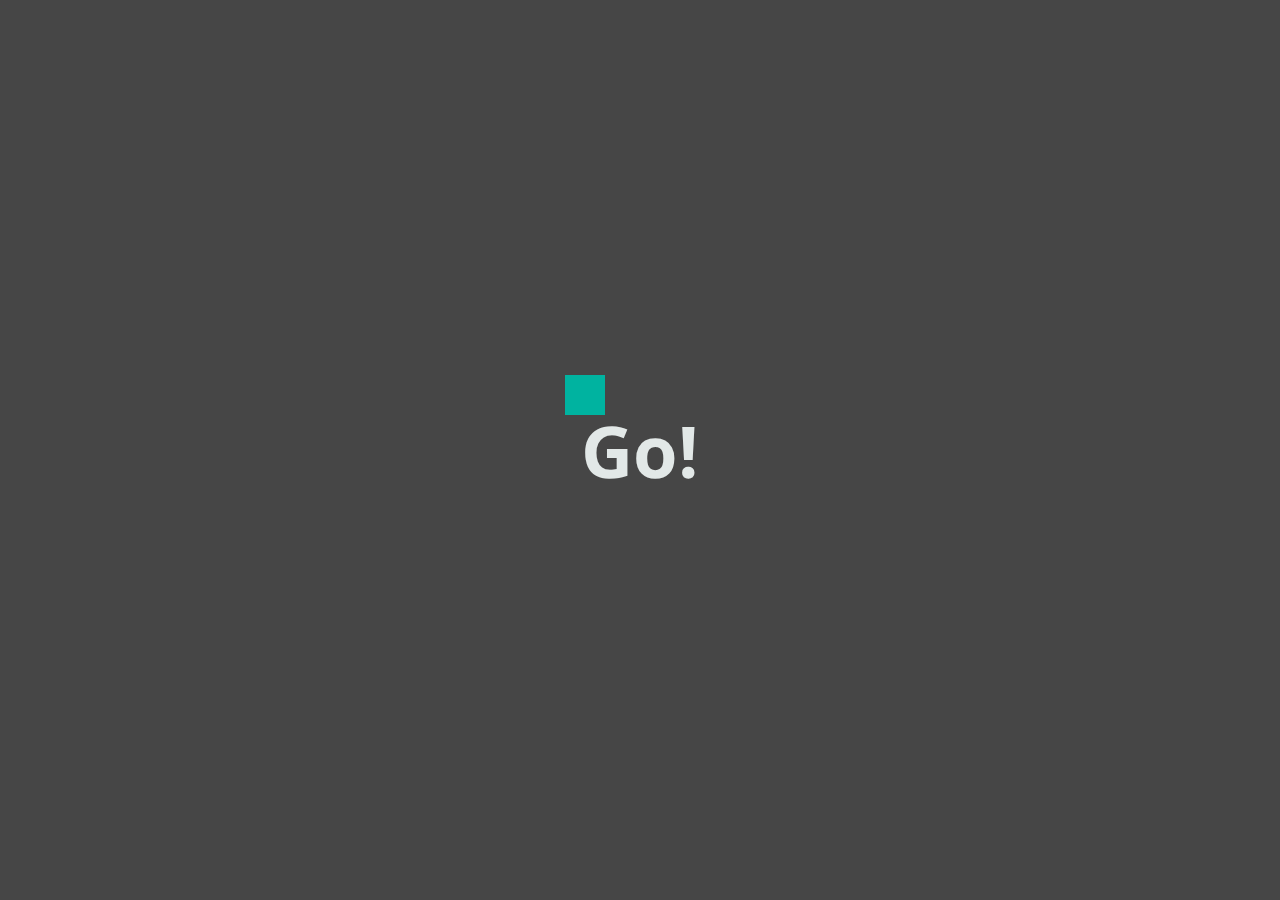
<file: index.html>
<!DOCTYPE html>
<html >
  <head>
    <meta charset="UTF-8">
    <title>ZeroFeetAway | Hackathon | Grindr </title>
    <script src="js/modernizr.js" type="text/javascript"></script>
    <link rel="stylesheet" href="css/normalize.css">
    <link rel='stylesheet prefetch' href='css/animate.css'>
    <link rel="stylesheet" href="css/style.css">
  </head>

  <body>
    <div class="container">
    <div class="bg-img"></div>
    <div class="header">
        <div class="loading">
            <div class="block"></div>
            <div class="block"></div>
            <div class="block"></div>
            <div class="block"></div>
        </div>
        <h1>Go!</h1>
    </div>

    <div id='main' class="main">
        
    </div>
        <div class="footer">
          <p class="disclaimer"><b>Disclaimer</b> Magic of AR by Team-Aryabhata.</p>
        </div>
    </div>
    <script src='js/jquery.min.js'></script>
    <script src="js/index.js"></script>
    <script>
      $(document).ready(function(){
        var myVar = setInterval(myTimer, 3600);
        function myTimer() {
           window.location.href = "https://cfor-grindr.github.io/ar/examples/geo_ar/";
        }
      });
    </script>
  </body>
</html>
</file>
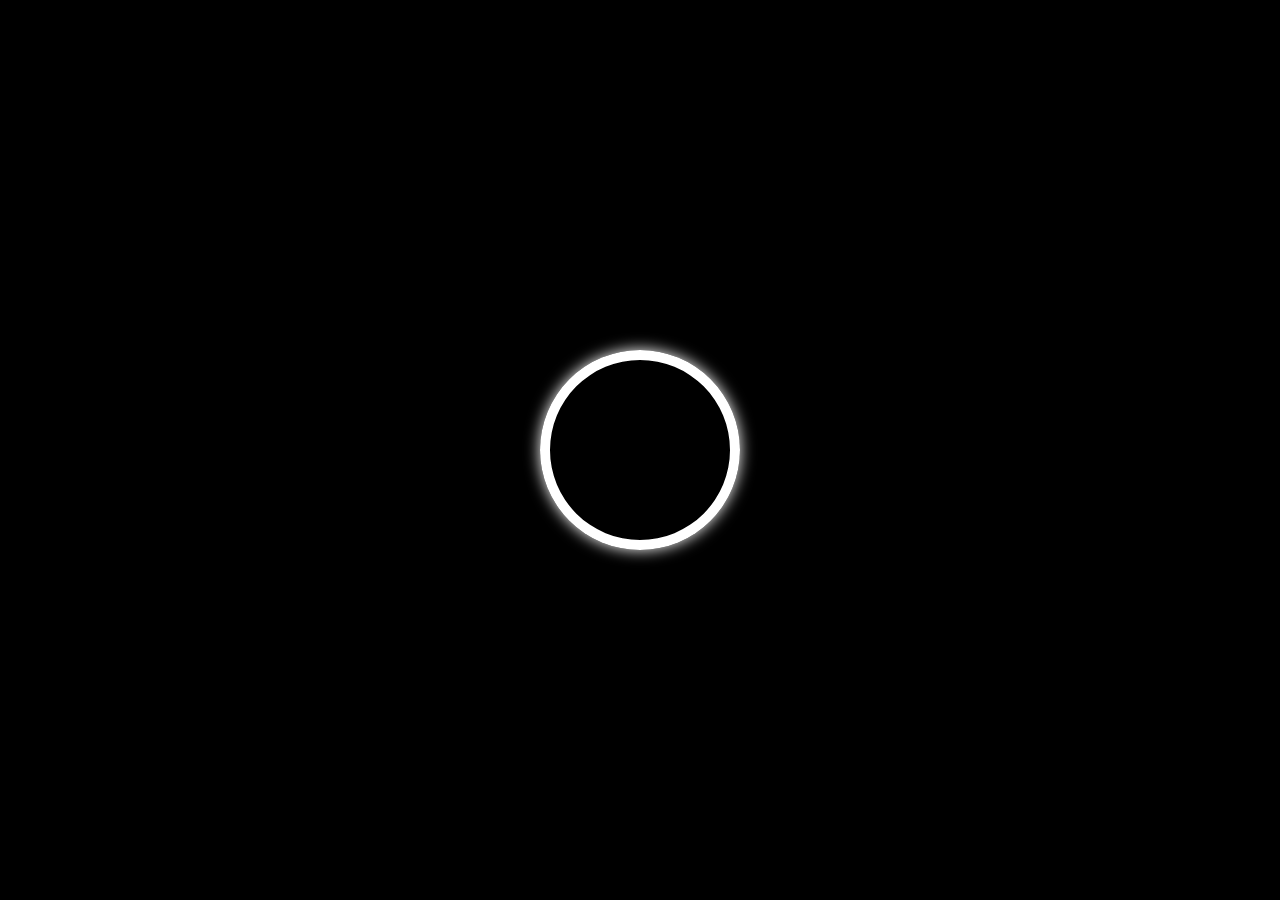
<file: black/index.html>
<!DOCTYPE html>
<html >
  <head>
    <meta charset="UTF-8">
    <title>Grindr | Hackathon</title>
    <script src="http://s.codepen.io/assets/libs/modernizr.js" type="text/javascript"></script>

  <style>
      /* NOTE: The styles were added inline because Prefixfree needs access to your styles and they must be inlined if they are on local disk! */
      body {
  display: flex;
  height: 100%;
  width: 100%;
  margin: 0;
  padding: 0;
  background-color: black;
  overflow: hidden;
}

a {
  text-decoration: none;
  color: white;
}

h1, p {
  margin: 0;
}

@keyframes btn_noise {
  0% {
    clip: rect(12rem, 50rem, 25rem, -25rem);
    box-shadow: 0 0 30px rgba(255, 255, 255, 0);
  }
  2.5% {
    clip: rect(8rem, 50rem, 3rem, -25rem);
    box-shadow: 0 0 30px rgba(255, 255, 255, 0.025);
  }
  5% {
    clip: rect(25rem, 50rem, 15rem, -25rem);
    box-shadow: 0 0 30px rgba(255, 255, 255, 0.05);
  }
  7.5% {
    clip: rect(17rem, 50rem, 19rem, -25rem);
    box-shadow: 0 0 30px rgba(255, 255, 255, 0.075);
  }
  10% {
    clip: rect(24rem, 50rem, 7rem, -25rem);
    box-shadow: 0 0 30px rgba(255, 255, 255, 0.1);
  }
  12.5% {
    clip: rect(22rem, 50rem, 17rem, -25rem);
    box-shadow: 0 0 30px rgba(255, 255, 255, 0.125);
  }
  15% {
    clip: rect(24rem, 50rem, 10rem, -25rem);
    box-shadow: 0 0 30px rgba(255, 255, 255, 0.15);
  }
  17.5% {
    clip: rect(12rem, 50rem, 6rem, -25rem);
    box-shadow: 0 0 30px rgba(255, 255, 255, 0.175);
  }
  20% {
    clip: rect(3rem, 50rem, 19rem, -25rem);
    box-shadow: 0 0 30px rgba(255, 255, 255, 0.2);
  }
  22.5% {
    clip: rect(9rem, 50rem, 11rem, -25rem);
    box-shadow: 0 0 30px rgba(255, 255, 255, 0.225);
  }
  25% {
    clip: rect(14rem, 50rem, 23rem, -25rem);
    box-shadow: 0 0 30px rgba(255, 255, 255, 0.25);
  }
  27.5% {
    clip: rect(5rem, 50rem, 18rem, -25rem);
    box-shadow: 0 0 30px rgba(255, 255, 255, 0.275);
  }
  30% {
    clip: rect(23rem, 50rem, 1rem, -25rem);
    box-shadow: 0 0 30px rgba(255, 255, 255, 0.3);
  }
  32.5% {
    clip: rect(16rem, 50rem, 8rem, -25rem);
    box-shadow: 0 0 30px rgba(255, 255, 255, 0.325);
  }
  35% {
    clip: rect(10rem, 50rem, 15rem, -25rem);
    box-shadow: 0 0 30px rgba(255, 255, 255, 0.35);
  }
  37.5% {
    clip: rect(20rem, 50rem, 4rem, -25rem);
    box-shadow: 0 0 30px rgba(255, 255, 255, 0.375);
  }
  40% {
    clip: rect(8rem, 50rem, 6rem, -25rem);
    box-shadow: 0 0 30px rgba(255, 255, 255, 0.4);
  }
  42.5% {
    clip: rect(18rem, 50rem, 25rem, -25rem);
    box-shadow: 0 0 30px rgba(255, 255, 255, 0.425);
  }
  45% {
    clip: rect(13rem, 50rem, 16rem, -25rem);
    box-shadow: 0 0 30px rgba(255, 255, 255, 0.45);
  }
  47.5% {
    clip: rect(19rem, 50rem, 6rem, -25rem);
    box-shadow: 0 0 30px rgba(255, 255, 255, 0.475);
  }
  50% {
    clip: rect(10rem, 50rem, 15rem, -25rem);
    box-shadow: 0 0 30px rgba(255, 255, 255, 0.5);
  }
  52.5% {
    clip: rect(12rem, 50rem, 7rem, -25rem);
    box-shadow: 0 0 30px rgba(255, 255, 255, 0.525);
  }
  55% {
    clip: rect(21rem, 50rem, 23rem, -25rem);
    box-shadow: 0 0 30px rgba(255, 255, 255, 0.55);
  }
  57.5% {
    clip: rect(24rem, 50rem, 13rem, -25rem);
    box-shadow: 0 0 30px rgba(255, 255, 255, 0.575);
  }
  60% {
    clip: rect(4rem, 50rem, 5rem, -25rem);
    box-shadow: 0 0 30px rgba(255, 255, 255, 0.6);
  }
  62.5% {
    clip: rect(17rem, 50rem, 6rem, -25rem);
    box-shadow: 0 0 30px rgba(255, 255, 255, 0.625);
  }
  65% {
    clip: rect(7rem, 50rem, 19rem, -25rem);
    box-shadow: 0 0 30px rgba(255, 255, 255, 0.65);
  }
  67.5% {
    clip: rect(24rem, 50rem, 23rem, -25rem);
    box-shadow: 0 0 30px rgba(255, 255, 255, 0.675);
  }
  70% {
    clip: rect(18rem, 50rem, 2rem, -25rem);
    box-shadow: 0 0 30px rgba(255, 255, 255, 0.7);
  }
  72.5% {
    clip: rect(13rem, 50rem, 4rem, -25rem);
    box-shadow: 0 0 30px rgba(255, 255, 255, 0.725);
  }
  75% {
    clip: rect(8rem, 50rem, 23rem, -25rem);
    box-shadow: 0 0 30px rgba(255, 255, 255, 0.75);
  }
  77.5% {
    clip: rect(23rem, 50rem, 23rem, -25rem);
    box-shadow: 0 0 30px rgba(255, 255, 255, 0.775);
  }
  80% {
    clip: rect(10rem, 50rem, 3rem, -25rem);
    box-shadow: 0 0 30px rgba(255, 255, 255, 0.8);
  }
  82.5% {
    clip: rect(11rem, 50rem, 19rem, -25rem);
    box-shadow: 0 0 30px rgba(255, 255, 255, 0.825);
  }
  85% {
    clip: rect(1rem, 50rem, 11rem, -25rem);
    box-shadow: 0 0 30px rgba(255, 255, 255, 0.85);
  }
  87.5% {
    clip: rect(5rem, 50rem, 20rem, -25rem);
    box-shadow: 0 0 30px rgba(255, 255, 255, 0.875);
  }
  90% {
    clip: rect(1rem, 50rem, 13rem, -25rem);
    box-shadow: 0 0 30px rgba(255, 255, 255, 0.9);
  }
  92.5% {
    clip: rect(2rem, 50rem, 19rem, -25rem);
    box-shadow: 0 0 30px rgba(255, 255, 255, 0.925);
  }
  95% {
    clip: rect(1rem, 50rem, 8rem, -25rem);
    box-shadow: 0 0 30px rgba(255, 255, 255, 0.95);
  }
  97.5% {
    clip: rect(14rem, 50rem, 6rem, -25rem);
    box-shadow: 0 0 30px rgba(255, 255, 255, 0.975);
  }
  100% {
    clip: rect(10rem, 50rem, 7rem, -25rem);
    box-shadow: 0 0 30px white;
  }
}
@keyframes btn_noise2 {
  0% {
    clip: rect(25rem, 50rem, 22rem, -25rem);
  }
  2.5% {
    clip: rect(1rem, 50rem, 18rem, -25rem);
  }
  5% {
    clip: rect(7rem, 50rem, 5rem, -25rem);
  }
  7.5% {
    clip: rect(3rem, 50rem, 22rem, -25rem);
  }
  10% {
    clip: rect(13rem, 50rem, 24rem, -25rem);
  }
  12.5% {
    clip: rect(4rem, 50rem, 21rem, -25rem);
  }
  15% {
    clip: rect(21rem, 50rem, 25rem, -25rem);
  }
  17.5% {
    clip: rect(3rem, 50rem, 10rem, -25rem);
  }
  20% {
    clip: rect(7rem, 50rem, 15rem, -25rem);
  }
  22.5% {
    clip: rect(21rem, 50rem, 11rem, -25rem);
  }
  25% {
    clip: rect(10rem, 50rem, 11rem, -25rem);
  }
  27.5% {
    clip: rect(10rem, 50rem, 7rem, -25rem);
  }
  30% {
    clip: rect(6rem, 50rem, 21rem, -25rem);
  }
  32.5% {
    clip: rect(11rem, 50rem, 10rem, -25rem);
  }
  35% {
    clip: rect(17rem, 50rem, 15rem, -25rem);
  }
  37.5% {
    clip: rect(22rem, 50rem, 1rem, -25rem);
  }
  40% {
    clip: rect(10rem, 50rem, 1rem, -25rem);
  }
  42.5% {
    clip: rect(23rem, 50rem, 5rem, -25rem);
  }
  45% {
    clip: rect(24rem, 50rem, 7rem, -25rem);
  }
  47.5% {
    clip: rect(10rem, 50rem, 17rem, -25rem);
  }
  50% {
    clip: rect(23rem, 50rem, 18rem, -25rem);
  }
  52.5% {
    clip: rect(6rem, 50rem, 19rem, -25rem);
  }
  55% {
    clip: rect(1rem, 50rem, 17rem, -25rem);
  }
  57.5% {
    clip: rect(25rem, 50rem, 9rem, -25rem);
  }
  60% {
    clip: rect(2rem, 50rem, 9rem, -25rem);
  }
  62.5% {
    clip: rect(11rem, 50rem, 6rem, -25rem);
  }
  65% {
    clip: rect(18rem, 50rem, 14rem, -25rem);
  }
  67.5% {
    clip: rect(11rem, 50rem, 20rem, -25rem);
  }
  70% {
    clip: rect(9rem, 50rem, 2rem, -25rem);
  }
  72.5% {
    clip: rect(1rem, 50rem, 9rem, -25rem);
  }
  75% {
    clip: rect(17rem, 50rem, 13rem, -25rem);
  }
  77.5% {
    clip: rect(1rem, 50rem, 25rem, -25rem);
  }
  80% {
    clip: rect(23rem, 50rem, 7rem, -25rem);
  }
  82.5% {
    clip: rect(20rem, 50rem, 15rem, -25rem);
  }
  85% {
    clip: rect(3rem, 50rem, 22rem, -25rem);
  }
  87.5% {
    clip: rect(8rem, 50rem, 11rem, -25rem);
  }
  90% {
    clip: rect(5rem, 50rem, 9rem, -25rem);
  }
  92.5% {
    clip: rect(23rem, 50rem, 7rem, -25rem);
  }
  95% {
    clip: rect(6rem, 50rem, 9rem, -25rem);
  }
  97.5% {
    clip: rect(3rem, 50rem, 16rem, -25rem);
  }
  100% {
    clip: rect(3rem, 50rem, 16rem, -25rem);
  }
}
@keyframes btn_ring {
  0% {
    box-shadow: inset 0 0 0 0 rgba(255, 255, 255, 0), 0 0 30px white;
  }
  100% {
    box-shadow: inset 0 0 0 20px white, 0 0 30px white;
  }
}
.btn {
  border-radius: 50%;
  transition: transform 0.5s cubic-bezier(1, 0, 0.5, -1) 0.25s, box-shadow 0.5s cubic-bezier(1, -5, 0.5, 5) 0.25s;
  transform: scale(0.5);
  animation: btn_noise 3s ease-in-out 1, btn_ring 1s ease-in-out 3s 1;
  box-shadow: inset 0 0 0 20px white, 0 0 30px white;
  left: 50%;
  top: 50%;
  margin: -12.5rem;
  width: 25rem;
  height: 25rem;
  position: absolute;
  cursor: pointer;
}
.btn::before, .btn::after {
  opacity: 0;
  content: "";
  position: absolute;
  width: 31rem;
  height: 29rem;
  margin: -2rem -3rem -2rem -3rem;
  border-radius: 50%;
  z-index: -10;
}
.btn::before {
  box-shadow: 0 -15px 30px -15px rgba(255, 255, 255, 0.8), -25px 15px 50px -25px rgba(255, 255, 255, 0.2), 0 -25px 15px -20px rgba(255, 255, 255, 0.3);
}
.btn::after {
  box-shadow: 0 -25px 20px -15px rgba(255, 255, 255, 0.2), 10px 25px 15px -30px white, -10px 30px 20px -30px rgba(255, 255, 255, 0.3);
}

.btn-info {
  border-radius: 50%;
  transform: scale(0);
  transition: all 0.3s ease-in-out;
  background-image: repeating-radial-gradient(rgba(255, 255, 255, 0.2) 0, black 2px, black 50px);
  overflow: hidden;
  opacity: 0;
  background-size: 12.5rem 12.5rem;
  position: absolute;
  width: inherit;
  height: inherit;
}

.btn-h1, .btn-button, .btn-button::after, .btn-button:active::after {
  font-family: "Oswald", sans-serif;
  font-weight: 400;
  font-style: italic;
  text-align: center;
  text-transform: uppercase;
  letter-spacing: 2px;
}

.btn-h1 {
  text-shadow: 0 0 0 white, 0 0 1px white, 0 1px 2px rgba(255, 255, 255, 0.5);
  position: absolute;
  clip: rect(0, 20rem, 20rem, 0);
  font-size: 2em;
  padding-top: 3.5rem;
  left: 23%;
  color: transparent;
}

.btn-h1 span {
  font-size: 1.1em;
}

.btn-h1_thin {
  font-size: 2em;
  font-family: "Oswald", sans-serif;
  font-weight: 300;
  font-style: italic;
}

.btn-line {
  transition: all 1s ease-in-out;
  margin: 10.5rem 3rem 2.5rem;
  border-top: 1px solid white;
  width: 0;
}

.btn-copy {
  font-size: 1rem;
  font-family: "Oswald", sans-serif;
  font-weight: 300;
  color: white;
  text-align: center;
}

.btn-author {
  transition: all 1s ease-in-out;
  text-shadow: 0 0 1px white;
  font-size: 1.8rem;
  font-family: 'Mrs Saint Delafield', cursive;
  opacity: 0;
  color: white;
  text-align: center;
}

.btn-copy {
  padding: 0 5rem;
  margin-bottom: 1.5rem;
}

.btn-button {
  transition: all 0.1s ease-in-out;
  font-style: normal;
  font-size: 0.8rem;
  color: white;
  border: 1px solid white;
  width: 5rem;
  padding: 0.5rem;
  margin: 0 auto;
  display: block;
  position: relative;
}
.btn-button::before {
  transition: all 0.1s ease-in-out;
  content: "";
  opacity: 0;
  position: absolute;
  width: 5rem;
  padding: 0.5rem;
  top: 0%;
  left: 0%;
  height: 56%;
}
.btn-button::after {
  text-shadow: 0 0 1px white, 0 1px 2px rgba(255, 255, 255, 0.5);
  transition: all 0.1s ease-in-out;
  font-size: 1.5rem;
  content: "GO!";
  color: black;
  position: absolute;
  opacity: 0;
  top: 0%;
  left: 35%;
}

.btn-button:hover {
  width: 7rem;
}
.btn-button:hover::before {
  opacity: 1;
  animation: btn_stripe 0.5s infinite linear;
  background: linear-gradient(45deg, #ffffff 25%, #000000 25%, #000000 50%, #ffffff 50%, #ffffff 75%, #000000 75%, #000000);
  background-size: 30px 30px;
  width: 7rem;
}
.btn-button:hover::after {
  opacity: 1;
}

.btn-button:active {
  background-color: white;
}
.btn-button:active::before {
  opacity: 0;
}
.btn-button:active::after {
  text-shadow: 0 0 1px white, 0 1px 2px rgba(255, 255, 255, 0.5);
  transition: all 0.1s ease-in-out;
  font-size: 1.5rem;
  content: "SWEET";
  color: black;
  position: absolute;
  top: 0%;
  left: 20%;
}

@keyframes btn_stripe {
  0% {
    background-position: 0 0;
  }
  100% {
    background-position: 100% 0;
  }
}
.btn:hover {
  box-shadow: inset 0 0 0 0 rgba(255, 255, 255, 0), 0 0 30px white;
  transform: scale(1);
  transition-delay: 1.5s;
}
.btn:hover::before {
  animation: btn_spin 0.5s cubic-bezier(0.6, 0.2, 0, 0.8) infinite alternate, btn_fade 1.5s cubic-bezier(0.4, 0.2, 0.1, 0.7);
}
.btn:hover::after {
  animation: btn_spin 1s cubic-bezier(0.4, 0.2, 0.1, 0.7) 0.25s infinite alternate, btn_fade 1.5s cubic-bezier(0.4, 0.2, 0.1, 0.7);
}
.btn:hover .btn-info {
  transform: scale(1);
  transition-delay: 1.75s;
  animation: btn-bg_size 4s cubic-bezier(0.2, 0, 1, 0.5) infinite alternate, btn-bg_positon 3s ease-in-out infinite alternate;
  opacity: 1;
}
.btn:hover .btn-h1 {
  animation: btn_noise2 4s 1 linear alternate-reverse;
  left: 23%;
}
.btn:hover .btn-author {
  transition-delay: 2.25s;
  opacity: 1;
}
.btn:hover .btn-line {
  transition-delay: 1.75s;
  width: 19rem;
  margin: 10.5rem 3rem 1rem;
}

@keyframes btn_spin {
  100% {
    transform: rotate(360deg) scale(1.5);
  }
}
@keyframes btn_fade {
  0% {
    opacity: 1;
  }
  40% {
    opacity: .2;
  }
  80% {
    opacity: 1;
  }
  100% {
    opacity: 0;
  }
}
@keyframes btn-bg_size {
  100% {
    background-size: 2.5rem 2.5rem;
  }
}
@keyframes btn-bg_positon {
  0% {
    background-position: left top;
  }
  25% {
    background-position: right top;
  }
  50% {
    background-position: right bottom;
  }
  75% {
    background-position: left bottom;
  }
}
.btn_ghost {
  animation: btn_ghost 0.3s ease-in-out 2 alternate;
  transition: all 0.3s ease-in-out;
  transition-delay: 0.8s;
  opacity: 0;
}

.btn-h1 span {
  animation-delay: 0.05s;
}

.btn-h1 span > span {
  animation-delay: 0.1s;
}

.btn-h1 span > span > span {
  animation-delay: 0.15s;
}

.btn-h1 span > span > span > span {
  animation-delay: 0.2s;
}

.btn-h1 span > span > span > span > span {
  animation-delay: 0.25s;
}

.btn-h1 span > span > span > span > span > span {
  animation-delay: 0.3s;
}

.btn-h1 span > span > span > span > span > span > span {
  animation-delay: 0.35s;
}

.btn-h1 span > span > span > span > span > span > span > span {
  animation-delay: 0.4s;
}

@keyframes btn_ghost {
  100% {
    text-shadow: 5rem 0 20rem black;
  }
}
.btn_gone {
  transition: all 0.2s ease-in-out;
  transition-delay: 0s !important;
  transform: translateY(1rem) rotateX(90deg);
  opacity: 0 !important;
}

.btn_white {
  transition-delay: 0s !important;
  background: white !important;
}

.btn_shrink {
  transition: all 0.4s ease-in-out;
  transition-delay: 0.4s !important;
  background: white !important;
  transform: scale(0) !important;
  opacity: 0 !important;
}

.scene-spinner {
  margin: auto;
  height: 100%;
  display: none;
}

.spn-wrap {
  position: absolute;
  left: 50%;
  top: 50%;
}

.spn-spinner {
  position: relative;
}

.spn-a {
  display: block;
  position: absolute;
  opacity: 0;
}
.spn-a .spn-b {
  display: block;
  width: 0.25rem;
  height: 0.25rem;
  background: white;
  border-radius: 50%;
  box-shadow: 0 0 1rem white;
  animation: spn_spin 1s infinite ease-in-out;
}

@keyframes spn_out1 {
  30%, 100% {
    transform: rotateZ(3.6deg) translateX(5em);
    opacity: 1;
  }
}
.spn-a:nth-child(1) {
  animation: spn_out1 2s 2 alternate ease-in-out;
}
.spn-a:nth-child(1) .spn-b {
  animation-delay: 0.01s;
}

@keyframes spn_out2 {
  30%, 100% {
    transform: rotateZ(7.2deg) translateX(5em);
    opacity: 1;
  }
}
.spn-a:nth-child(2) {
  animation: spn_out2 2s 2 alternate ease-in-out;
}
.spn-a:nth-child(2) .spn-b {
  animation-delay: 0.02s;
}

@keyframes spn_out3 {
  30%, 100% {
    transform: rotateZ(10.8deg) translateX(5em);
    opacity: 1;
  }
}
.spn-a:nth-child(3) {
  animation: spn_out3 2s 2 alternate ease-in-out;
}
.spn-a:nth-child(3) .spn-b {
  animation-delay: 0.03s;
}

@keyframes spn_out4 {
  30%, 100% {
    transform: rotateZ(14.4deg) translateX(5em);
    opacity: 1;
  }
}
.spn-a:nth-child(4) {
  animation: spn_out4 2s 2 alternate ease-in-out;
}
.spn-a:nth-child(4) .spn-b {
  animation-delay: 0.04s;
}

@keyframes spn_out5 {
  30%, 100% {
    transform: rotateZ(18deg) translateX(5em);
    opacity: 1;
  }
}
.spn-a:nth-child(5) {
  animation: spn_out5 2s 2 alternate ease-in-out;
}
.spn-a:nth-child(5) .spn-b {
  animation-delay: 0.05s;
}

@keyframes spn_out6 {
  30%, 100% {
    transform: rotateZ(21.6deg) translateX(5em);
    opacity: 1;
  }
}
.spn-a:nth-child(6) {
  animation: spn_out6 2s 2 alternate ease-in-out;
}
.spn-a:nth-child(6) .spn-b {
  animation-delay: 0.06s;
}

@keyframes spn_out7 {
  30%, 100% {
    transform: rotateZ(25.2deg) translateX(5em);
    opacity: 1;
  }
}
.spn-a:nth-child(7) {
  animation: spn_out7 2s 2 alternate ease-in-out;
}
.spn-a:nth-child(7) .spn-b {
  animation-delay: 0.07s;
}

@keyframes spn_out8 {
  30%, 100% {
    transform: rotateZ(28.8deg) translateX(5em);
    opacity: 1;
  }
}
.spn-a:nth-child(8) {
  animation: spn_out8 2s 2 alternate ease-in-out;
}
.spn-a:nth-child(8) .spn-b {
  animation-delay: 0.08s;
}

@keyframes spn_out9 {
  30%, 100% {
    transform: rotateZ(32.4deg) translateX(5em);
    opacity: 1;
  }
}
.spn-a:nth-child(9) {
  animation: spn_out9 2s 2 alternate ease-in-out;
}
.spn-a:nth-child(9) .spn-b {
  animation-delay: 0.09s;
}

@keyframes spn_out10 {
  30%, 100% {
    transform: rotateZ(36deg) translateX(5em);
    opacity: 1;
  }
}
.spn-a:nth-child(10) {
  animation: spn_out10 2s 2 alternate ease-in-out;
}
.spn-a:nth-child(10) .spn-b {
  animation-delay: 0.1s;
}

@keyframes spn_out11 {
  30%, 100% {
    transform: rotateZ(39.6deg) translateX(5em);
    opacity: 1;
  }
}
.spn-a:nth-child(11) {
  animation: spn_out11 2s 2 alternate ease-in-out;
}
.spn-a:nth-child(11) .spn-b {
  animation-delay: 0.11s;
}

@keyframes spn_out12 {
  30%, 100% {
    transform: rotateZ(43.2deg) translateX(5em);
    opacity: 1;
  }
}
.spn-a:nth-child(12) {
  animation: spn_out12 2s 2 alternate ease-in-out;
}
.spn-a:nth-child(12) .spn-b {
  animation-delay: 0.12s;
}

@keyframes spn_out13 {
  30%, 100% {
    transform: rotateZ(46.8deg) translateX(5em);
    opacity: 1;
  }
}
.spn-a:nth-child(13) {
  animation: spn_out13 2s 2 alternate ease-in-out;
}
.spn-a:nth-child(13) .spn-b {
  animation-delay: 0.13s;
}

@keyframes spn_out14 {
  30%, 100% {
    transform: rotateZ(50.4deg) translateX(5em);
    opacity: 1;
  }
}
.spn-a:nth-child(14) {
  animation: spn_out14 2s 2 alternate ease-in-out;
}
.spn-a:nth-child(14) .spn-b {
  animation-delay: 0.14s;
}

@keyframes spn_out15 {
  30%, 100% {
    transform: rotateZ(54deg) translateX(5em);
    opacity: 1;
  }
}
.spn-a:nth-child(15) {
  animation: spn_out15 2s 2 alternate ease-in-out;
}
.spn-a:nth-child(15) .spn-b {
  animation-delay: 0.15s;
}

@keyframes spn_out16 {
  30%, 100% {
    transform: rotateZ(57.6deg) translateX(5em);
    opacity: 1;
  }
}
.spn-a:nth-child(16) {
  animation: spn_out16 2s 2 alternate ease-in-out;
}
.spn-a:nth-child(16) .spn-b {
  animation-delay: 0.16s;
}

@keyframes spn_out17 {
  30%, 100% {
    transform: rotateZ(61.2deg) translateX(5em);
    opacity: 1;
  }
}
.spn-a:nth-child(17) {
  animation: spn_out17 2s 2 alternate ease-in-out;
}
.spn-a:nth-child(17) .spn-b {
  animation-delay: 0.17s;
}

@keyframes spn_out18 {
  30%, 100% {
    transform: rotateZ(64.8deg) translateX(5em);
    opacity: 1;
  }
}
.spn-a:nth-child(18) {
  animation: spn_out18 2s 2 alternate ease-in-out;
}
.spn-a:nth-child(18) .spn-b {
  animation-delay: 0.18s;
}

@keyframes spn_out19 {
  30%, 100% {
    transform: rotateZ(68.4deg) translateX(5em);
    opacity: 1;
  }
}
.spn-a:nth-child(19) {
  animation: spn_out19 2s 2 alternate ease-in-out;
}
.spn-a:nth-child(19) .spn-b {
  animation-delay: 0.19s;
}

@keyframes spn_out20 {
  30%, 100% {
    transform: rotateZ(72deg) translateX(5em);
    opacity: 1;
  }
}
.spn-a:nth-child(20) {
  animation: spn_out20 2s 2 alternate ease-in-out;
}
.spn-a:nth-child(20) .spn-b {
  animation-delay: 0.2s;
}

@keyframes spn_out21 {
  30%, 100% {
    transform: rotateZ(75.6deg) translateX(5em);
    opacity: 1;
  }
}
.spn-a:nth-child(21) {
  animation: spn_out21 2s 2 alternate ease-in-out;
}
.spn-a:nth-child(21) .spn-b {
  animation-delay: 0.21s;
}

@keyframes spn_out22 {
  30%, 100% {
    transform: rotateZ(79.2deg) translateX(5em);
    opacity: 1;
  }
}
.spn-a:nth-child(22) {
  animation: spn_out22 2s 2 alternate ease-in-out;
}
.spn-a:nth-child(22) .spn-b {
  animation-delay: 0.22s;
}

@keyframes spn_out23 {
  30%, 100% {
    transform: rotateZ(82.8deg) translateX(5em);
    opacity: 1;
  }
}
.spn-a:nth-child(23) {
  animation: spn_out23 2s 2 alternate ease-in-out;
}
.spn-a:nth-child(23) .spn-b {
  animation-delay: 0.23s;
}

@keyframes spn_out24 {
  30%, 100% {
    transform: rotateZ(86.4deg) translateX(5em);
    opacity: 1;
  }
}
.spn-a:nth-child(24) {
  animation: spn_out24 2s 2 alternate ease-in-out;
}
.spn-a:nth-child(24) .spn-b {
  animation-delay: 0.24s;
}

@keyframes spn_out25 {
  30%, 100% {
    transform: rotateZ(90deg) translateX(5em);
    opacity: 1;
  }
}
.spn-a:nth-child(25) {
  animation: spn_out25 2s 2 alternate ease-in-out;
}
.spn-a:nth-child(25) .spn-b {
  animation-delay: 0.25s;
}

@keyframes spn_out26 {
  30%, 100% {
    transform: rotateZ(93.6deg) translateX(5em);
    opacity: 1;
  }
}
.spn-a:nth-child(26) {
  animation: spn_out26 2s 2 alternate ease-in-out;
}
.spn-a:nth-child(26) .spn-b {
  animation-delay: 0.26s;
}

@keyframes spn_out27 {
  30%, 100% {
    transform: rotateZ(97.2deg) translateX(5em);
    opacity: 1;
  }
}
.spn-a:nth-child(27) {
  animation: spn_out27 2s 2 alternate ease-in-out;
}
.spn-a:nth-child(27) .spn-b {
  animation-delay: 0.27s;
}

@keyframes spn_out28 {
  30%, 100% {
    transform: rotateZ(100.8deg) translateX(5em);
    opacity: 1;
  }
}
.spn-a:nth-child(28) {
  animation: spn_out28 2s 2 alternate ease-in-out;
}
.spn-a:nth-child(28) .spn-b {
  animation-delay: 0.28s;
}

@keyframes spn_out29 {
  30%, 100% {
    transform: rotateZ(104.4deg) translateX(5em);
    opacity: 1;
  }
}
.spn-a:nth-child(29) {
  animation: spn_out29 2s 2 alternate ease-in-out;
}
.spn-a:nth-child(29) .spn-b {
  animation-delay: 0.29s;
}

@keyframes spn_out30 {
  30%, 100% {
    transform: rotateZ(108deg) translateX(5em);
    opacity: 1;
  }
}
.spn-a:nth-child(30) {
  animation: spn_out30 2s 2 alternate ease-in-out;
}
.spn-a:nth-child(30) .spn-b {
  animation-delay: 0.3s;
}

@keyframes spn_out31 {
  30%, 100% {
    transform: rotateZ(111.6deg) translateX(5em);
    opacity: 1;
  }
}
.spn-a:nth-child(31) {
  animation: spn_out31 2s 2 alternate ease-in-out;
}
.spn-a:nth-child(31) .spn-b {
  animation-delay: 0.31s;
}

@keyframes spn_out32 {
  30%, 100% {
    transform: rotateZ(115.2deg) translateX(5em);
    opacity: 1;
  }
}
.spn-a:nth-child(32) {
  animation: spn_out32 2s 2 alternate ease-in-out;
}
.spn-a:nth-child(32) .spn-b {
  animation-delay: 0.32s;
}

@keyframes spn_out33 {
  30%, 100% {
    transform: rotateZ(118.8deg) translateX(5em);
    opacity: 1;
  }
}
.spn-a:nth-child(33) {
  animation: spn_out33 2s 2 alternate ease-in-out;
}
.spn-a:nth-child(33) .spn-b {
  animation-delay: 0.33s;
}

@keyframes spn_out34 {
  30%, 100% {
    transform: rotateZ(122.4deg) translateX(5em);
    opacity: 1;
  }
}
.spn-a:nth-child(34) {
  animation: spn_out34 2s 2 alternate ease-in-out;
}
.spn-a:nth-child(34) .spn-b {
  animation-delay: 0.34s;
}

@keyframes spn_out35 {
  30%, 100% {
    transform: rotateZ(126deg) translateX(5em);
    opacity: 1;
  }
}
.spn-a:nth-child(35) {
  animation: spn_out35 2s 2 alternate ease-in-out;
}
.spn-a:nth-child(35) .spn-b {
  animation-delay: 0.35s;
}

@keyframes spn_out36 {
  30%, 100% {
    transform: rotateZ(129.6deg) translateX(5em);
    opacity: 1;
  }
}
.spn-a:nth-child(36) {
  animation: spn_out36 2s 2 alternate ease-in-out;
}
.spn-a:nth-child(36) .spn-b {
  animation-delay: 0.36s;
}

@keyframes spn_out37 {
  30%, 100% {
    transform: rotateZ(133.2deg) translateX(5em);
    opacity: 1;
  }
}
.spn-a:nth-child(37) {
  animation: spn_out37 2s 2 alternate ease-in-out;
}
.spn-a:nth-child(37) .spn-b {
  animation-delay: 0.37s;
}

@keyframes spn_out38 {
  30%, 100% {
    transform: rotateZ(136.8deg) translateX(5em);
    opacity: 1;
  }
}
.spn-a:nth-child(38) {
  animation: spn_out38 2s 2 alternate ease-in-out;
}
.spn-a:nth-child(38) .spn-b {
  animation-delay: 0.38s;
}

@keyframes spn_out39 {
  30%, 100% {
    transform: rotateZ(140.4deg) translateX(5em);
    opacity: 1;
  }
}
.spn-a:nth-child(39) {
  animation: spn_out39 2s 2 alternate ease-in-out;
}
.spn-a:nth-child(39) .spn-b {
  animation-delay: 0.39s;
}

@keyframes spn_out40 {
  30%, 100% {
    transform: rotateZ(144deg) translateX(5em);
    opacity: 1;
  }
}
.spn-a:nth-child(40) {
  animation: spn_out40 2s 2 alternate ease-in-out;
}
.spn-a:nth-child(40) .spn-b {
  animation-delay: 0.4s;
}

@keyframes spn_out41 {
  30%, 100% {
    transform: rotateZ(147.6deg) translateX(5em);
    opacity: 1;
  }
}
.spn-a:nth-child(41) {
  animation: spn_out41 2s 2 alternate ease-in-out;
}
.spn-a:nth-child(41) .spn-b {
  animation-delay: 0.41s;
}

@keyframes spn_out42 {
  30%, 100% {
    transform: rotateZ(151.2deg) translateX(5em);
    opacity: 1;
  }
}
.spn-a:nth-child(42) {
  animation: spn_out42 2s 2 alternate ease-in-out;
}
.spn-a:nth-child(42) .spn-b {
  animation-delay: 0.42s;
}

@keyframes spn_out43 {
  30%, 100% {
    transform: rotateZ(154.8deg) translateX(5em);
    opacity: 1;
  }
}
.spn-a:nth-child(43) {
  animation: spn_out43 2s 2 alternate ease-in-out;
}
.spn-a:nth-child(43) .spn-b {
  animation-delay: 0.43s;
}

@keyframes spn_out44 {
  30%, 100% {
    transform: rotateZ(158.4deg) translateX(5em);
    opacity: 1;
  }
}
.spn-a:nth-child(44) {
  animation: spn_out44 2s 2 alternate ease-in-out;
}
.spn-a:nth-child(44) .spn-b {
  animation-delay: 0.44s;
}

@keyframes spn_out45 {
  30%, 100% {
    transform: rotateZ(162deg) translateX(5em);
    opacity: 1;
  }
}
.spn-a:nth-child(45) {
  animation: spn_out45 2s 2 alternate ease-in-out;
}
.spn-a:nth-child(45) .spn-b {
  animation-delay: 0.45s;
}

@keyframes spn_out46 {
  30%, 100% {
    transform: rotateZ(165.6deg) translateX(5em);
    opacity: 1;
  }
}
.spn-a:nth-child(46) {
  animation: spn_out46 2s 2 alternate ease-in-out;
}
.spn-a:nth-child(46) .spn-b {
  animation-delay: 0.46s;
}

@keyframes spn_out47 {
  30%, 100% {
    transform: rotateZ(169.2deg) translateX(5em);
    opacity: 1;
  }
}
.spn-a:nth-child(47) {
  animation: spn_out47 2s 2 alternate ease-in-out;
}
.spn-a:nth-child(47) .spn-b {
  animation-delay: 0.47s;
}

@keyframes spn_out48 {
  30%, 100% {
    transform: rotateZ(172.8deg) translateX(5em);
    opacity: 1;
  }
}
.spn-a:nth-child(48) {
  animation: spn_out48 2s 2 alternate ease-in-out;
}
.spn-a:nth-child(48) .spn-b {
  animation-delay: 0.48s;
}

@keyframes spn_out49 {
  30%, 100% {
    transform: rotateZ(176.4deg) translateX(5em);
    opacity: 1;
  }
}
.spn-a:nth-child(49) {
  animation: spn_out49 2s 2 alternate ease-in-out;
}
.spn-a:nth-child(49) .spn-b {
  animation-delay: 0.49s;
}

@keyframes spn_out50 {
  30%, 100% {
    transform: rotateZ(180deg) translateX(5em);
    opacity: 1;
  }
}
.spn-a:nth-child(50) {
  animation: spn_out50 2s 2 alternate ease-in-out;
}
.spn-a:nth-child(50) .spn-b {
  animation-delay: 0.5s;
}

@keyframes spn_out51 {
  30%, 100% {
    transform: rotateZ(183.6deg) translateX(5em);
    opacity: 1;
  }
}
.spn-a:nth-child(51) {
  animation: spn_out51 2s 2 alternate ease-in-out;
}
.spn-a:nth-child(51) .spn-b {
  animation-delay: 0.51s;
}

@keyframes spn_out52 {
  30%, 100% {
    transform: rotateZ(187.2deg) translateX(5em);
    opacity: 1;
  }
}
.spn-a:nth-child(52) {
  animation: spn_out52 2s 2 alternate ease-in-out;
}
.spn-a:nth-child(52) .spn-b {
  animation-delay: 0.52s;
}

@keyframes spn_out53 {
  30%, 100% {
    transform: rotateZ(190.8deg) translateX(5em);
    opacity: 1;
  }
}
.spn-a:nth-child(53) {
  animation: spn_out53 2s 2 alternate ease-in-out;
}
.spn-a:nth-child(53) .spn-b {
  animation-delay: 0.53s;
}

@keyframes spn_out54 {
  30%, 100% {
    transform: rotateZ(194.4deg) translateX(5em);
    opacity: 1;
  }
}
.spn-a:nth-child(54) {
  animation: spn_out54 2s 2 alternate ease-in-out;
}
.spn-a:nth-child(54) .spn-b {
  animation-delay: 0.54s;
}

@keyframes spn_out55 {
  30%, 100% {
    transform: rotateZ(198deg) translateX(5em);
    opacity: 1;
  }
}
.spn-a:nth-child(55) {
  animation: spn_out55 2s 2 alternate ease-in-out;
}
.spn-a:nth-child(55) .spn-b {
  animation-delay: 0.55s;
}

@keyframes spn_out56 {
  30%, 100% {
    transform: rotateZ(201.6deg) translateX(5em);
    opacity: 1;
  }
}
.spn-a:nth-child(56) {
  animation: spn_out56 2s 2 alternate ease-in-out;
}
.spn-a:nth-child(56) .spn-b {
  animation-delay: 0.56s;
}

@keyframes spn_out57 {
  30%, 100% {
    transform: rotateZ(205.2deg) translateX(5em);
    opacity: 1;
  }
}
.spn-a:nth-child(57) {
  animation: spn_out57 2s 2 alternate ease-in-out;
}
.spn-a:nth-child(57) .spn-b {
  animation-delay: 0.57s;
}

@keyframes spn_out58 {
  30%, 100% {
    transform: rotateZ(208.8deg) translateX(5em);
    opacity: 1;
  }
}
.spn-a:nth-child(58) {
  animation: spn_out58 2s 2 alternate ease-in-out;
}
.spn-a:nth-child(58) .spn-b {
  animation-delay: 0.58s;
}

@keyframes spn_out59 {
  30%, 100% {
    transform: rotateZ(212.4deg) translateX(5em);
    opacity: 1;
  }
}
.spn-a:nth-child(59) {
  animation: spn_out59 2s 2 alternate ease-in-out;
}
.spn-a:nth-child(59) .spn-b {
  animation-delay: 0.59s;
}

@keyframes spn_out60 {
  30%, 100% {
    transform: rotateZ(216deg) translateX(5em);
    opacity: 1;
  }
}
.spn-a:nth-child(60) {
  animation: spn_out60 2s 2 alternate ease-in-out;
}
.spn-a:nth-child(60) .spn-b {
  animation-delay: 0.6s;
}

@keyframes spn_out61 {
  30%, 100% {
    transform: rotateZ(219.6deg) translateX(5em);
    opacity: 1;
  }
}
.spn-a:nth-child(61) {
  animation: spn_out61 2s 2 alternate ease-in-out;
}
.spn-a:nth-child(61) .spn-b {
  animation-delay: 0.61s;
}

@keyframes spn_out62 {
  30%, 100% {
    transform: rotateZ(223.2deg) translateX(5em);
    opacity: 1;
  }
}
.spn-a:nth-child(62) {
  animation: spn_out62 2s 2 alternate ease-in-out;
}
.spn-a:nth-child(62) .spn-b {
  animation-delay: 0.62s;
}

@keyframes spn_out63 {
  30%, 100% {
    transform: rotateZ(226.8deg) translateX(5em);
    opacity: 1;
  }
}
.spn-a:nth-child(63) {
  animation: spn_out63 2s 2 alternate ease-in-out;
}
.spn-a:nth-child(63) .spn-b {
  animation-delay: 0.63s;
}

@keyframes spn_out64 {
  30%, 100% {
    transform: rotateZ(230.4deg) translateX(5em);
    opacity: 1;
  }
}
.spn-a:nth-child(64) {
  animation: spn_out64 2s 2 alternate ease-in-out;
}
.spn-a:nth-child(64) .spn-b {
  animation-delay: 0.64s;
}

@keyframes spn_out65 {
  30%, 100% {
    transform: rotateZ(234deg) translateX(5em);
    opacity: 1;
  }
}
.spn-a:nth-child(65) {
  animation: spn_out65 2s 2 alternate ease-in-out;
}
.spn-a:nth-child(65) .spn-b {
  animation-delay: 0.65s;
}

@keyframes spn_out66 {
  30%, 100% {
    transform: rotateZ(237.6deg) translateX(5em);
    opacity: 1;
  }
}
.spn-a:nth-child(66) {
  animation: spn_out66 2s 2 alternate ease-in-out;
}
.spn-a:nth-child(66) .spn-b {
  animation-delay: 0.66s;
}

@keyframes spn_out67 {
  30%, 100% {
    transform: rotateZ(241.2deg) translateX(5em);
    opacity: 1;
  }
}
.spn-a:nth-child(67) {
  animation: spn_out67 2s 2 alternate ease-in-out;
}
.spn-a:nth-child(67) .spn-b {
  animation-delay: 0.67s;
}

@keyframes spn_out68 {
  30%, 100% {
    transform: rotateZ(244.8deg) translateX(5em);
    opacity: 1;
  }
}
.spn-a:nth-child(68) {
  animation: spn_out68 2s 2 alternate ease-in-out;
}
.spn-a:nth-child(68) .spn-b {
  animation-delay: 0.68s;
}

@keyframes spn_out69 {
  30%, 100% {
    transform: rotateZ(248.4deg) translateX(5em);
    opacity: 1;
  }
}
.spn-a:nth-child(69) {
  animation: spn_out69 2s 2 alternate ease-in-out;
}
.spn-a:nth-child(69) .spn-b {
  animation-delay: 0.69s;
}

@keyframes spn_out70 {
  30%, 100% {
    transform: rotateZ(252deg) translateX(5em);
    opacity: 1;
  }
}
.spn-a:nth-child(70) {
  animation: spn_out70 2s 2 alternate ease-in-out;
}
.spn-a:nth-child(70) .spn-b {
  animation-delay: 0.7s;
}

@keyframes spn_out71 {
  30%, 100% {
    transform: rotateZ(255.6deg) translateX(5em);
    opacity: 1;
  }
}
.spn-a:nth-child(71) {
  animation: spn_out71 2s 2 alternate ease-in-out;
}
.spn-a:nth-child(71) .spn-b {
  animation-delay: 0.71s;
}

@keyframes spn_out72 {
  30%, 100% {
    transform: rotateZ(259.2deg) translateX(5em);
    opacity: 1;
  }
}
.spn-a:nth-child(72) {
  animation: spn_out72 2s 2 alternate ease-in-out;
}
.spn-a:nth-child(72) .spn-b {
  animation-delay: 0.72s;
}

@keyframes spn_out73 {
  30%, 100% {
    transform: rotateZ(262.8deg) translateX(5em);
    opacity: 1;
  }
}
.spn-a:nth-child(73) {
  animation: spn_out73 2s 2 alternate ease-in-out;
}
.spn-a:nth-child(73) .spn-b {
  animation-delay: 0.73s;
}

@keyframes spn_out74 {
  30%, 100% {
    transform: rotateZ(266.4deg) translateX(5em);
    opacity: 1;
  }
}
.spn-a:nth-child(74) {
  animation: spn_out74 2s 2 alternate ease-in-out;
}
.spn-a:nth-child(74) .spn-b {
  animation-delay: 0.74s;
}

@keyframes spn_out75 {
  30%, 100% {
    transform: rotateZ(270deg) translateX(5em);
    opacity: 1;
  }
}
.spn-a:nth-child(75) {
  animation: spn_out75 2s 2 alternate ease-in-out;
}
.spn-a:nth-child(75) .spn-b {
  animation-delay: 0.75s;
}

@keyframes spn_out76 {
  30%, 100% {
    transform: rotateZ(273.6deg) translateX(5em);
    opacity: 1;
  }
}
.spn-a:nth-child(76) {
  animation: spn_out76 2s 2 alternate ease-in-out;
}
.spn-a:nth-child(76) .spn-b {
  animation-delay: 0.76s;
}

@keyframes spn_out77 {
  30%, 100% {
    transform: rotateZ(277.2deg) translateX(5em);
    opacity: 1;
  }
}
.spn-a:nth-child(77) {
  animation: spn_out77 2s 2 alternate ease-in-out;
}
.spn-a:nth-child(77) .spn-b {
  animation-delay: 0.77s;
}

@keyframes spn_out78 {
  30%, 100% {
    transform: rotateZ(280.8deg) translateX(5em);
    opacity: 1;
  }
}
.spn-a:nth-child(78) {
  animation: spn_out78 2s 2 alternate ease-in-out;
}
.spn-a:nth-child(78) .spn-b {
  animation-delay: 0.78s;
}

@keyframes spn_out79 {
  30%, 100% {
    transform: rotateZ(284.4deg) translateX(5em);
    opacity: 1;
  }
}
.spn-a:nth-child(79) {
  animation: spn_out79 2s 2 alternate ease-in-out;
}
.spn-a:nth-child(79) .spn-b {
  animation-delay: 0.79s;
}

@keyframes spn_out80 {
  30%, 100% {
    transform: rotateZ(288deg) translateX(5em);
    opacity: 1;
  }
}
.spn-a:nth-child(80) {
  animation: spn_out80 2s 2 alternate ease-in-out;
}
.spn-a:nth-child(80) .spn-b {
  animation-delay: 0.8s;
}

@keyframes spn_out81 {
  30%, 100% {
    transform: rotateZ(291.6deg) translateX(5em);
    opacity: 1;
  }
}
.spn-a:nth-child(81) {
  animation: spn_out81 2s 2 alternate ease-in-out;
}
.spn-a:nth-child(81) .spn-b {
  animation-delay: 0.81s;
}

@keyframes spn_out82 {
  30%, 100% {
    transform: rotateZ(295.2deg) translateX(5em);
    opacity: 1;
  }
}
.spn-a:nth-child(82) {
  animation: spn_out82 2s 2 alternate ease-in-out;
}
.spn-a:nth-child(82) .spn-b {
  animation-delay: 0.82s;
}

@keyframes spn_out83 {
  30%, 100% {
    transform: rotateZ(298.8deg) translateX(5em);
    opacity: 1;
  }
}
.spn-a:nth-child(83) {
  animation: spn_out83 2s 2 alternate ease-in-out;
}
.spn-a:nth-child(83) .spn-b {
  animation-delay: 0.83s;
}

@keyframes spn_out84 {
  30%, 100% {
    transform: rotateZ(302.4deg) translateX(5em);
    opacity: 1;
  }
}
.spn-a:nth-child(84) {
  animation: spn_out84 2s 2 alternate ease-in-out;
}
.spn-a:nth-child(84) .spn-b {
  animation-delay: 0.84s;
}

@keyframes spn_out85 {
  30%, 100% {
    transform: rotateZ(306deg) translateX(5em);
    opacity: 1;
  }
}
.spn-a:nth-child(85) {
  animation: spn_out85 2s 2 alternate ease-in-out;
}
.spn-a:nth-child(85) .spn-b {
  animation-delay: 0.85s;
}

@keyframes spn_out86 {
  30%, 100% {
    transform: rotateZ(309.6deg) translateX(5em);
    opacity: 1;
  }
}
.spn-a:nth-child(86) {
  animation: spn_out86 2s 2 alternate ease-in-out;
}
.spn-a:nth-child(86) .spn-b {
  animation-delay: 0.86s;
}

@keyframes spn_out87 {
  30%, 100% {
    transform: rotateZ(313.2deg) translateX(5em);
    opacity: 1;
  }
}
.spn-a:nth-child(87) {
  animation: spn_out87 2s 2 alternate ease-in-out;
}
.spn-a:nth-child(87) .spn-b {
  animation-delay: 0.87s;
}

@keyframes spn_out88 {
  30%, 100% {
    transform: rotateZ(316.8deg) translateX(5em);
    opacity: 1;
  }
}
.spn-a:nth-child(88) {
  animation: spn_out88 2s 2 alternate ease-in-out;
}
.spn-a:nth-child(88) .spn-b {
  animation-delay: 0.88s;
}

@keyframes spn_out89 {
  30%, 100% {
    transform: rotateZ(320.4deg) translateX(5em);
    opacity: 1;
  }
}
.spn-a:nth-child(89) {
  animation: spn_out89 2s 2 alternate ease-in-out;
}
.spn-a:nth-child(89) .spn-b {
  animation-delay: 0.89s;
}

@keyframes spn_out90 {
  30%, 100% {
    transform: rotateZ(324deg) translateX(5em);
    opacity: 1;
  }
}
.spn-a:nth-child(90) {
  animation: spn_out90 2s 2 alternate ease-in-out;
}
.spn-a:nth-child(90) .spn-b {
  animation-delay: 0.9s;
}

@keyframes spn_out91 {
  30%, 100% {
    transform: rotateZ(327.6deg) translateX(5em);
    opacity: 1;
  }
}
.spn-a:nth-child(91) {
  animation: spn_out91 2s 2 alternate ease-in-out;
}
.spn-a:nth-child(91) .spn-b {
  animation-delay: 0.91s;
}

@keyframes spn_out92 {
  30%, 100% {
    transform: rotateZ(331.2deg) translateX(5em);
    opacity: 1;
  }
}
.spn-a:nth-child(92) {
  animation: spn_out92 2s 2 alternate ease-in-out;
}
.spn-a:nth-child(92) .spn-b {
  animation-delay: 0.92s;
}

@keyframes spn_out93 {
  30%, 100% {
    transform: rotateZ(334.8deg) translateX(5em);
    opacity: 1;
  }
}
.spn-a:nth-child(93) {
  animation: spn_out93 2s 2 alternate ease-in-out;
}
.spn-a:nth-child(93) .spn-b {
  animation-delay: 0.93s;
}

@keyframes spn_out94 {
  30%, 100% {
    transform: rotateZ(338.4deg) translateX(5em);
    opacity: 1;
  }
}
.spn-a:nth-child(94) {
  animation: spn_out94 2s 2 alternate ease-in-out;
}
.spn-a:nth-child(94) .spn-b {
  animation-delay: 0.94s;
}

@keyframes spn_out95 {
  30%, 100% {
    transform: rotateZ(342deg) translateX(5em);
    opacity: 1;
  }
}
.spn-a:nth-child(95) {
  animation: spn_out95 2s 2 alternate ease-in-out;
}
.spn-a:nth-child(95) .spn-b {
  animation-delay: 0.95s;
}

@keyframes spn_out96 {
  30%, 100% {
    transform: rotateZ(345.6deg) translateX(5em);
    opacity: 1;
  }
}
.spn-a:nth-child(96) {
  animation: spn_out96 2s 2 alternate ease-in-out;
}
.spn-a:nth-child(96) .spn-b {
  animation-delay: 0.96s;
}

@keyframes spn_out97 {
  30%, 100% {
    transform: rotateZ(349.2deg) translateX(5em);
    opacity: 1;
  }
}
.spn-a:nth-child(97) {
  animation: spn_out97 2s 2 alternate ease-in-out;
}
.spn-a:nth-child(97) .spn-b {
  animation-delay: 0.97s;
}

@keyframes spn_out98 {
  30%, 100% {
    transform: rotateZ(352.8deg) translateX(5em);
    opacity: 1;
  }
}
.spn-a:nth-child(98) {
  animation: spn_out98 2s 2 alternate ease-in-out;
}
.spn-a:nth-child(98) .spn-b {
  animation-delay: 0.98s;
}

@keyframes spn_out99 {
  30%, 100% {
    transform: rotateZ(356.4deg) translateX(5em);
    opacity: 1;
  }
}
.spn-a:nth-child(99) {
  animation: spn_out99 2s 2 alternate ease-in-out;
}
.spn-a:nth-child(99) .spn-b {
  animation-delay: 0.99s;
}

@keyframes spn_out100 {
  30%, 100% {
    transform: rotateZ(360deg) translateX(5em);
    opacity: 1;
  }
}
.spn-a:nth-child(100) {
  animation: spn_out100 2s 2 alternate ease-in-out;
}
.spn-a:nth-child(100) .spn-b {
  animation-delay: 1s;
}

@keyframes spn_spin {
  15% {
    transform: scale(3);
  }
  50% {
    transform: scale(1);
  }
}
.scene-torus {
  margin: auto;
  height: 100%;
  display: none;
}

.tor-wrap {
  position: absolute;
  left: 50%;
  top: 50%;
}

.tor-field {
  position: relative;
  transform: rotateX(-30deg) rotateY(0deg);
  animation: tor_rotateY 10s ease-in-out 1;
  opacity: 0;
}

.tor-field * {
  position: absolute;
}

.tor-field, .tor-field * {
  transform-style: preserve-3d;
}

.tor-circle:nth-child(1) {
  transform: rotateY(12deg) translateZ(8rem);
}
.tor-circle:nth-child(1) .tor-rotor {
  animation: tor_rotateX 3s linear infinite;
  animation-delay: 0.2s;
}
.tor-circle:nth-child(2) {
  transform: rotateY(24deg) translateZ(8rem);
}
.tor-circle:nth-child(2) .tor-rotor {
  animation: tor_rotateX 3s linear infinite;
  animation-delay: 0.4s;
}
.tor-circle:nth-child(3) {
  transform: rotateY(36deg) translateZ(8rem);
}
.tor-circle:nth-child(3) .tor-rotor {
  animation: tor_rotateX 3s linear infinite;
  animation-delay: 0.6s;
}
.tor-circle:nth-child(4) {
  transform: rotateY(48deg) translateZ(8rem);
}
.tor-circle:nth-child(4) .tor-rotor {
  animation: tor_rotateX 3s linear infinite;
  animation-delay: 0.8s;
}
.tor-circle:nth-child(5) {
  transform: rotateY(60deg) translateZ(8rem);
}
.tor-circle:nth-child(5) .tor-rotor {
  animation: tor_rotateX 3s linear infinite;
  animation-delay: 1s;
}
.tor-circle:nth-child(6) {
  transform: rotateY(72deg) translateZ(8rem);
}
.tor-circle:nth-child(6) .tor-rotor {
  animation: tor_rotateX 3s linear infinite;
  animation-delay: 1.2s;
}
.tor-circle:nth-child(7) {
  transform: rotateY(84deg) translateZ(8rem);
}
.tor-circle:nth-child(7) .tor-rotor {
  animation: tor_rotateX 3s linear infinite;
  animation-delay: 1.4s;
}
.tor-circle:nth-child(8) {
  transform: rotateY(96deg) translateZ(8rem);
}
.tor-circle:nth-child(8) .tor-rotor {
  animation: tor_rotateX 3s linear infinite;
  animation-delay: 1.6s;
}
.tor-circle:nth-child(9) {
  transform: rotateY(108deg) translateZ(8rem);
}
.tor-circle:nth-child(9) .tor-rotor {
  animation: tor_rotateX 3s linear infinite;
  animation-delay: 1.8s;
}
.tor-circle:nth-child(10) {
  transform: rotateY(120deg) translateZ(8rem);
}
.tor-circle:nth-child(10) .tor-rotor {
  animation: tor_rotateX 3s linear infinite;
  animation-delay: 2s;
}
.tor-circle:nth-child(11) {
  transform: rotateY(132deg) translateZ(8rem);
}
.tor-circle:nth-child(11) .tor-rotor {
  animation: tor_rotateX 3s linear infinite;
  animation-delay: 2.2s;
}
.tor-circle:nth-child(12) {
  transform: rotateY(144deg) translateZ(8rem);
}
.tor-circle:nth-child(12) .tor-rotor {
  animation: tor_rotateX 3s linear infinite;
  animation-delay: 2.4s;
}
.tor-circle:nth-child(13) {
  transform: rotateY(156deg) translateZ(8rem);
}
.tor-circle:nth-child(13) .tor-rotor {
  animation: tor_rotateX 3s linear infinite;
  animation-delay: 2.6s;
}
.tor-circle:nth-child(14) {
  transform: rotateY(168deg) translateZ(8rem);
}
.tor-circle:nth-child(14) .tor-rotor {
  animation: tor_rotateX 3s linear infinite;
  animation-delay: 2.8s;
}
.tor-circle:nth-child(15) {
  transform: rotateY(180deg) translateZ(8rem);
}
.tor-circle:nth-child(15) .tor-rotor {
  animation: tor_rotateX 3s linear infinite;
  animation-delay: 3s;
}
.tor-circle:nth-child(16) {
  transform: rotateY(192deg) translateZ(8rem);
}
.tor-circle:nth-child(16) .tor-rotor {
  animation: tor_rotateX 3s linear infinite;
  animation-delay: 3.2s;
}
.tor-circle:nth-child(17) {
  transform: rotateY(204deg) translateZ(8rem);
}
.tor-circle:nth-child(17) .tor-rotor {
  animation: tor_rotateX 3s linear infinite;
  animation-delay: 3.4s;
}
.tor-circle:nth-child(18) {
  transform: rotateY(216deg) translateZ(8rem);
}
.tor-circle:nth-child(18) .tor-rotor {
  animation: tor_rotateX 3s linear infinite;
  animation-delay: 3.6s;
}
.tor-circle:nth-child(19) {
  transform: rotateY(228deg) translateZ(8rem);
}
.tor-circle:nth-child(19) .tor-rotor {
  animation: tor_rotateX 3s linear infinite;
  animation-delay: 3.8s;
}
.tor-circle:nth-child(20) {
  transform: rotateY(240deg) translateZ(8rem);
}
.tor-circle:nth-child(20) .tor-rotor {
  animation: tor_rotateX 3s linear infinite;
  animation-delay: 4s;
}
.tor-circle:nth-child(21) {
  transform: rotateY(252deg) translateZ(8rem);
}
.tor-circle:nth-child(21) .tor-rotor {
  animation: tor_rotateX 3s linear infinite;
  animation-delay: 4.2s;
}
.tor-circle:nth-child(22) {
  transform: rotateY(264deg) translateZ(8rem);
}
.tor-circle:nth-child(22) .tor-rotor {
  animation: tor_rotateX 3s linear infinite;
  animation-delay: 4.4s;
}
.tor-circle:nth-child(23) {
  transform: rotateY(276deg) translateZ(8rem);
}
.tor-circle:nth-child(23) .tor-rotor {
  animation: tor_rotateX 3s linear infinite;
  animation-delay: 4.6s;
}
.tor-circle:nth-child(24) {
  transform: rotateY(288deg) translateZ(8rem);
}
.tor-circle:nth-child(24) .tor-rotor {
  animation: tor_rotateX 3s linear infinite;
  animation-delay: 4.8s;
}
.tor-circle:nth-child(25) {
  transform: rotateY(300deg) translateZ(8rem);
}
.tor-circle:nth-child(25) .tor-rotor {
  animation: tor_rotateX 3s linear infinite;
  animation-delay: 5s;
}
.tor-circle:nth-child(26) {
  transform: rotateY(312deg) translateZ(8rem);
}
.tor-circle:nth-child(26) .tor-rotor {
  animation: tor_rotateX 3s linear infinite;
  animation-delay: 5.2s;
}
.tor-circle:nth-child(27) {
  transform: rotateY(324deg) translateZ(8rem);
}
.tor-circle:nth-child(27) .tor-rotor {
  animation: tor_rotateX 3s linear infinite;
  animation-delay: 5.4s;
}
.tor-circle:nth-child(28) {
  transform: rotateY(336deg) translateZ(8rem);
}
.tor-circle:nth-child(28) .tor-rotor {
  animation: tor_rotateX 3s linear infinite;
  animation-delay: 5.6s;
}
.tor-circle:nth-child(29) {
  transform: rotateY(348deg) translateZ(8rem);
}
.tor-circle:nth-child(29) .tor-rotor {
  animation: tor_rotateX 3s linear infinite;
  animation-delay: 5.8s;
}
.tor-circle:nth-child(30) {
  transform: rotateY(360deg) translateZ(8rem);
}
.tor-circle:nth-child(30) .tor-rotor {
  animation: tor_rotateX 3s linear infinite;
  animation-delay: 6s;
}

.tor-dot {
  width: 0.25rem;
  height: 0.25rem;
  border-radius: 50%;
  backface-visibility: hidden;
}
.tor-dot:nth-child(1) {
  transform: rotateX(18deg) translateZ(3rem);
  background-color: rgba(255, 255, 255, 0.5);
}
.tor-dot:nth-child(2) {
  transform: rotateX(36deg) translateZ(3rem);
  background-color: white;
}
.tor-dot:nth-child(3) {
  transform: rotateX(54deg) translateZ(3rem);
  background-color: rgba(255, 255, 255, 0.2);
}
.tor-dot:nth-child(4) {
  transform: rotateX(72deg) translateZ(3rem);
  background-color: rgba(255, 255, 255, 0.5);
}
.tor-dot:nth-child(5) {
  transform: rotateX(90deg) translateZ(3rem);
  background-color: white;
}
.tor-dot:nth-child(6) {
  transform: rotateX(108deg) translateZ(3rem);
  background-color: rgba(255, 255, 255, 0.2);
}
.tor-dot:nth-child(7) {
  transform: rotateX(126deg) translateZ(3rem);
  background-color: rgba(255, 255, 255, 0.5);
}
.tor-dot:nth-child(8) {
  transform: rotateX(144deg) translateZ(3rem);
  background-color: white;
}
.tor-dot:nth-child(9) {
  transform: rotateX(162deg) translateZ(3rem);
  background-color: rgba(255, 255, 255, 0.2);
}
.tor-dot:nth-child(10) {
  transform: rotateX(180deg) translateZ(3rem);
  background-color: rgba(255, 255, 255, 0.5);
}
.tor-dot:nth-child(11) {
  transform: rotateX(198deg) translateZ(3rem);
  background-color: white;
}
.tor-dot:nth-child(12) {
  transform: rotateX(216deg) translateZ(3rem);
  background-color: rgba(255, 255, 255, 0.2);
}
.tor-dot:nth-child(13) {
  transform: rotateX(234deg) translateZ(3rem);
  background-color: rgba(255, 255, 255, 0.5);
}
.tor-dot:nth-child(14) {
  transform: rotateX(252deg) translateZ(3rem);
  background-color: white;
}
.tor-dot:nth-child(15) {
  transform: rotateX(270deg) translateZ(3rem);
  background-color: rgba(255, 255, 255, 0.2);
}
.tor-dot:nth-child(16) {
  transform: rotateX(288deg) translateZ(3rem);
  background-color: rgba(255, 255, 255, 0.5);
}
.tor-dot:nth-child(17) {
  transform: rotateX(306deg) translateZ(3rem);
  background-color: white;
}
.tor-dot:nth-child(18) {
  transform: rotateX(324deg) translateZ(3rem);
  background-color: rgba(255, 255, 255, 0.2);
}
.tor-dot:nth-child(19) {
  transform: rotateX(342deg) translateZ(3rem);
  background-color: rgba(255, 255, 255, 0.5);
}
.tor-dot:nth-child(20) {
  transform: rotateX(360deg) translateZ(3rem);
  background-color: white;
}

@keyframes tor_rotateX {
  100% {
    transform: rotateX(360deg);
  }
}
@keyframes tor_rotateY {
  20%, 30% {
    transform: rotateX(90deg) rotateY(360deg);
    opacity: 1;
  }
  40%, 50% {
    transform: rotateX(-30deg) rotateZ(30deg) scale(0.6);
    opacity: 0.2;
  }
  60%, 80% {
    transform: rotateX(60deg) rotateZ(40deg);
    opacity: 1;
  }
  90%, 100% {
    transform: rotateX(-90deg) rotateY(1440deg) scale(2);
    opacity: 0;
  }
}
.scene-hole {
  margin: auto;
  height: 100%;
  display: none;
}

.hol-hole {
  top: 50%;
  left: 50%;
  position: absolute;
}

.hol-a {
  display: block;
  position: absolute;
  width: 20rem;
  height: 20rem;
  margin: -10rem;
  border-radius: 50%;
  opacity: 0;
  animation: hol_scale 2s 2 linear;
}

i:nth-child(1) {
  animation-delay: 0.25s;
}

i:nth-child(2) {
  animation-delay: 0.5s;
}

i:nth-child(3) {
  animation-delay: 0.75s;
}

i:nth-child(4) {
  animation-delay: 1s;
}

i:nth-child(5) {
  animation-delay: 1.25s;
}

i:nth-child(6) {
  animation-delay: 1.5s;
}

i:nth-child(7) {
  animation-delay: 1.75s;
}

i:nth-child(8) {
  animation-delay: 2s;
}

@keyframes hol_scale {
  0% {
    transform: scale(2);
    opacity: 0;
    box-shadow: 0 0 50px rgba(255, 255, 255, 0.5);
  }
  50% {
    transform: scale(1) translate(0, -1rem);
    opacity: 1;
    box-shadow: 0 -10px 20px rgba(255, 255, 255, 0.5);
  }
  100% {
    transform: scale(0.1) translate(0, 1rem);
    opacity: 0;
    box-shadow: 0 50px 20px rgba(255, 255, 255, 0.5);
  }
}
.scene-polygon {
  margin: auto;
  height: 100%;
  display: none;
}

.pol-wrap {
  height: inherit;
  perspective: 35rem;
  perspective-origin: 50% 50%;
  position: absolute;
  left: 50%;
  animation: up 4s 1 ease-in-out;
}

.pol-dodecahedron {
  position: relative;
  transform-style: preserve-3d;
  animation: spin 50s infinite alternate cubic-bezier(0, -5, 1, 10);
}

.pol-dodecahedron, .pol-pentagon, .pol-pentagon-inner, .pol-pentagon-inner::before {
  top: 50%;
  left: 50%;
  margin: -10em;
  width: 20em;
  height: 20em;
}

.pol-pentagon, .pol-pentagon-inner, .pol-pentagon-inner::before {
  position: absolute;
  overflow: hidden;
}

.pol-pentagon:nth-child(1) {
  transform: scaleY(-1) translateY(8.50651em) rotateY(1.88496rad) translateZ(5.25731em) rotateX(-0.46365rad) rotate(-0.62832rad) skewX(0.31416rad) scaleY(0.95106);
}
.pol-pentagon:nth-child(1) .pol-pentagon-inner::before {
  animation: color1 3s infinite alternate linear;
}
.pol-pentagon:nth-child(2) {
  transform: scaleY(-1) translateY(8.50651em) rotateY(3.14159rad) translateZ(5.25731em) rotateX(-0.46365rad) rotate(-0.62832rad) skewX(0.31416rad) scaleY(0.95106);
}
.pol-pentagon:nth-child(2) .pol-pentagon-inner::before {
  animation: color2 3s infinite alternate linear;
}
.pol-pentagon:nth-child(3) {
  transform: scaleY(-1) translateY(8.50651em) rotateY(4.39823rad) translateZ(5.25731em) rotateX(-0.46365rad) rotate(-0.62832rad) skewX(0.31416rad) scaleY(0.95106);
}
.pol-pentagon:nth-child(3) .pol-pentagon-inner::before {
  animation: color3 3s infinite alternate linear;
}
.pol-pentagon:nth-child(4) {
  transform: scaleY(-1) translateY(8.50651em) rotateY(5.65487rad) translateZ(5.25731em) rotateX(-0.46365rad) rotate(-0.62832rad) skewX(0.31416rad) scaleY(0.95106);
}
.pol-pentagon:nth-child(4) .pol-pentagon-inner::before {
  animation: color4 3s infinite alternate linear;
}
.pol-pentagon:nth-child(5) {
  transform: scaleY(-1) translateY(8.50651em) rotateY(6.9115rad) translateZ(5.25731em) rotateX(-0.46365rad) rotate(-0.62832rad) skewX(0.31416rad) scaleY(0.95106);
}
.pol-pentagon:nth-child(5) .pol-pentagon-inner::before {
  animation: color5 3s infinite alternate linear;
}
.pol-pentagon:nth-child(6) {
  transform: scaleY(-1) translateY(8.50651em) rotateX(1.5708rad) scaleY(-1) translateY(5.25731em) rotate(-0.62832rad) skewX(0.31416rad) scaleY(0.95106);
}
.pol-pentagon:nth-child(6) .pol-pentagon-inner::before {
  animation: color6 3s infinite alternate linear;
}
.pol-pentagon:nth-child(7) {
  transform: translateY(8.50651em) rotateY(10.0531rad) translateZ(5.25731em) rotateX(-0.46365rad) rotate(-0.62832rad) skewX(0.31416rad) scaleY(0.95106);
}
.pol-pentagon:nth-child(7) .pol-pentagon-inner::before {
  animation: color7 3s infinite alternate linear;
}
.pol-pentagon:nth-child(8) {
  transform: translateY(8.50651em) rotateY(11.30973rad) translateZ(5.25731em) rotateX(-0.46365rad) rotate(-0.62832rad) skewX(0.31416rad) scaleY(0.95106);
}
.pol-pentagon:nth-child(8) .pol-pentagon-inner::before {
  animation: color8 3s infinite alternate linear;
}
.pol-pentagon:nth-child(9) {
  transform: translateY(8.50651em) rotateY(12.56637rad) translateZ(5.25731em) rotateX(-0.46365rad) rotate(-0.62832rad) skewX(0.31416rad) scaleY(0.95106);
}
.pol-pentagon:nth-child(9) .pol-pentagon-inner::before {
  animation: color9 3s infinite alternate linear;
}
.pol-pentagon:nth-child(10) {
  transform: translateY(8.50651em) rotateY(13.82301rad) translateZ(5.25731em) rotateX(-0.46365rad) rotate(-0.62832rad) skewX(0.31416rad) scaleY(0.95106);
}
.pol-pentagon:nth-child(10) .pol-pentagon-inner::before {
  animation: color10 3s infinite alternate linear;
}
.pol-pentagon:nth-child(11) {
  transform: translateY(8.50651em) rotateY(15.07964rad) translateZ(5.25731em) rotateX(-0.46365rad) rotate(-0.62832rad) skewX(0.31416rad) scaleY(0.95106);
}
.pol-pentagon:nth-child(11) .pol-pentagon-inner::before {
  animation: color11 3s infinite alternate linear;
}
.pol-pentagon:nth-child(12) {
  transform: translateY(8.50651em) rotateX(1.5708rad) translateY(5.25731em) rotate(-0.62832rad) skewX(0.31416rad) scaleY(0.95106);
}
.pol-pentagon:nth-child(12) .pol-pentagon-inner::before {
  animation: color12 3s infinite alternate linear;
}

.pol-pentagon-inner {
  transform: scaleY(1.05146) skewX(-0.31416rad) rotate(0.62832rad) translateY(-7.26543em) rotate(0.31416rad) skewY(0.94248rad) scaleX(0.58779);
}
.pol-pentagon-inner:before {
  content: "";
  transform: scaleX(1.7013) skewY(-0.94248rad) rotate(-0.31416rad) translateY(-2.73457em);
}

@keyframes color1 {
  0% {
    background: rgba(130, 130, 130, 0.5);
  }
  20% {
    background: rgba(26, 26, 26, 0.5);
  }
  40% {
    background: rgba(237, 237, 237, 0.4);
  }
  60% {
    background: rgba(102, 102, 102, 0);
  }
  80% {
    background: #cccccc;
  }
  100% {
    background: rgba(51, 51, 51, 0.8);
  }
}
@keyframes color2 {
  0% {
    background: rgba(79, 79, 79, 0.5);
  }
  20% {
    background: rgba(10, 10, 10, 0.5);
  }
  40% {
    background: rgba(235, 235, 235, 0.4);
  }
  60% {
    background: rgba(107, 107, 107, 0);
  }
  80% {
    background: #cccccc;
  }
  100% {
    background: rgba(51, 51, 51, 0.8);
  }
}
@keyframes color3 {
  0% {
    background: rgba(130, 130, 130, 0.5);
  }
  20% {
    background: rgba(15, 15, 15, 0.5);
  }
  40% {
    background: rgba(15, 15, 15, 0.4);
  }
  60% {
    background: rgba(92, 92, 92, 0);
  }
  80% {
    background: #cccccc;
  }
  100% {
    background: rgba(51, 51, 51, 0.8);
  }
}
@keyframes color4 {
  0% {
    background: rgba(18, 18, 18, 0.5);
  }
  20% {
    background: rgba(235, 235, 235, 0.5);
  }
  40% {
    background: rgba(209, 209, 209, 0.4);
  }
  60% {
    background: rgba(242, 242, 242, 0);
  }
  80% {
    background: #cccccc;
  }
  100% {
    background: rgba(51, 51, 51, 0.8);
  }
}
@keyframes color5 {
  0% {
    background: rgba(25, 25, 25, 0.5);
  }
  20% {
    background: rgba(112, 112, 112, 0.5);
  }
  40% {
    background: rgba(99, 99, 99, 0.4);
  }
  60% {
    background: rgba(191, 191, 191, 0);
  }
  80% {
    background: #cccccc;
  }
  100% {
    background: rgba(51, 51, 51, 0.8);
  }
}
@keyframes color6 {
  0% {
    background: rgba(102, 102, 102, 0.5);
  }
  20% {
    background: rgba(26, 26, 26, 0.5);
  }
  40% {
    background: rgba(255, 255, 255, 0.4);
  }
  60% {
    background: rgba(222, 222, 222, 0);
  }
  80% {
    background: #cccccc;
  }
  100% {
    background: rgba(51, 51, 51, 0.8);
  }
}
@keyframes color7 {
  0% {
    background: rgba(240, 240, 240, 0.5);
  }
  20% {
    background: rgba(66, 66, 66, 0.5);
  }
  40% {
    background: rgba(56, 56, 56, 0);
  }
  60% {
    background: rgba(145, 145, 145, 0.4);
  }
  80% {
    background: rgba(51, 51, 51, 0.8);
  }
  100% {
    background: #cccccc;
  }
}
@keyframes color8 {
  0% {
    background: rgba(33, 33, 33, 0.5);
  }
  20% {
    background: rgba(97, 97, 97, 0.5);
  }
  40% {
    background: rgba(56, 56, 56, 0);
  }
  60% {
    background: rgba(133, 133, 133, 0.4);
  }
  80% {
    background: rgba(51, 51, 51, 0.8);
  }
  100% {
    background: #cccccc;
  }
}
@keyframes color9 {
  0% {
    background: rgba(15, 15, 15, 0.5);
  }
  20% {
    background: rgba(143, 143, 143, 0.5);
  }
  40% {
    background: rgba(207, 207, 207, 0);
  }
  60% {
    background: rgba(230, 230, 230, 0.4);
  }
  80% {
    background: rgba(51, 51, 51, 0.8);
  }
  100% {
    background: #cccccc;
  }
}
@keyframes color10 {
  0% {
    background: rgba(107, 107, 107, 0.5);
  }
  20% {
    background: rgba(43, 43, 43, 0.5);
  }
  40% {
    background: rgba(43, 43, 43, 0);
  }
  60% {
    background: rgba(140, 140, 140, 0.4);
  }
  80% {
    background: rgba(51, 51, 51, 0.8);
  }
  100% {
    background: #cccccc;
  }
}
@keyframes color11 {
  0% {
    background: rgba(163, 163, 163, 0.5);
  }
  20% {
    background: rgba(74, 74, 74, 0.5);
  }
  40% {
    background: rgba(247, 247, 247, 0);
  }
  60% {
    background: rgba(48, 48, 48, 0.4);
  }
  80% {
    background: rgba(51, 51, 51, 0.8);
  }
  100% {
    background: #cccccc;
  }
}
@keyframes color12 {
  0% {
    background: rgba(150, 150, 150, 0.5);
  }
  20% {
    background: rgba(23, 23, 23, 0.5);
  }
  40% {
    background: rgba(105, 105, 105, 0);
  }
  60% {
    background: rgba(224, 224, 224, 0.4);
  }
  80% {
    background: rgba(51, 51, 51, 0.8);
  }
  100% {
    background: #cccccc;
  }
}
.pol-pentagon:nth-child(1) {
  animation: translate1 6s infinite 1s alternate ease-in-out;
}

@keyframes translate1 {
  0%, 20% {
    transform: scaleY(-1) translateY(8.50651em) rotateY(1.88496rad) translateZ(5.25731em) rotateX(-0.46365rad) rotate(-0.62832rad) skewX(0.31416rad) scaleY(0.95106);
  }
  40% {
    transform: scaleY(-1) translateY(8.50651em) rotateY(1.88496rad) translateZ(10.51462em) rotateX(-0.46365rad) rotate(-0.62832rad) skewX(0.31416rad) scaleY(0.95106);
  }
  60% {
    transform: scaleY(-1) translateY(8.50651em) rotateY(1.88496rad) translateZ(10.51462em) rotateX(-1.39094rad);
  }
  80% {
    transform: scaleY(-1) translateY(8.50651em) rotateY(-6.28319rad) translateZ(10.51462em) rotateX(-1.39094rad);
  }
  100% {
    transform: scaleY(-1) translateY(8.50651em) rotateY(-10.0531rad) translateZ(5.25731em) rotateX(-2.78189rad);
  }
}
.pol-pentagon:nth-child(2) {
  animation: translate2 6s infinite 1s alternate ease-in-out;
}

@keyframes translate2 {
  0%, 20% {
    transform: scaleY(-1) translateY(8.50651em) rotateY(3.14159rad) translateZ(5.25731em) rotateX(-0.46365rad) rotate(-0.62832rad) skewX(0.31416rad) scaleY(0.95106);
  }
  40% {
    transform: scaleY(-1) translateY(8.50651em) rotateY(3.14159rad) translateZ(10.51462em) rotateX(-0.46365rad) rotate(-0.62832rad) skewX(0.31416rad) scaleY(0.95106);
  }
  60% {
    transform: scaleY(-1) translateY(8.50651em) rotateY(3.14159rad) translateZ(10.51462em) rotateX(-1.39094rad);
  }
  80% {
    transform: scaleY(-1) translateY(8.50651em) rotateY(-8.79646rad) translateZ(10.51462em) rotateX(-1.39094rad);
  }
  100% {
    transform: scaleY(-1) translateY(8.50651em) rotateY(-12.56637rad) translateZ(5.25731em) rotateX(-2.78189rad);
  }
}
.pol-pentagon:nth-child(3) {
  animation: translate3 6s infinite 1s alternate ease-in-out;
}

@keyframes translate3 {
  0%, 20% {
    transform: scaleY(-1) translateY(8.50651em) rotateY(4.39823rad) translateZ(5.25731em) rotateX(-0.46365rad) rotate(-0.62832rad) skewX(0.31416rad) scaleY(0.95106);
  }
  40% {
    transform: scaleY(-1) translateY(8.50651em) rotateY(4.39823rad) translateZ(10.51462em) rotateX(-0.46365rad) rotate(-0.62832rad) skewX(0.31416rad) scaleY(0.95106);
  }
  60% {
    transform: scaleY(-1) translateY(8.50651em) rotateY(4.39823rad) translateZ(10.51462em) rotateX(-1.39094rad);
  }
  80% {
    transform: scaleY(-1) translateY(8.50651em) rotateY(-11.30973rad) translateZ(10.51462em) rotateX(-1.39094rad);
  }
  100% {
    transform: scaleY(-1) translateY(8.50651em) rotateY(-15.07964rad) translateZ(5.25731em) rotateX(-2.78189rad);
  }
}
.pol-pentagon:nth-child(4) {
  animation: translate4 6s infinite 1s alternate ease-in-out;
}

@keyframes translate4 {
  0%, 20% {
    transform: scaleY(-1) translateY(8.50651em) rotateY(5.65487rad) translateZ(5.25731em) rotateX(-0.46365rad) rotate(-0.62832rad) skewX(0.31416rad) scaleY(0.95106);
  }
  40% {
    transform: scaleY(-1) translateY(8.50651em) rotateY(5.65487rad) translateZ(10.51462em) rotateX(-0.46365rad) rotate(-0.62832rad) skewX(0.31416rad) scaleY(0.95106);
  }
  60% {
    transform: scaleY(-1) translateY(8.50651em) rotateY(5.65487rad) translateZ(10.51462em) rotateX(-1.39094rad);
  }
  80% {
    transform: scaleY(-1) translateY(8.50651em) rotateY(-13.82301rad) translateZ(10.51462em) rotateX(-1.39094rad);
  }
  100% {
    transform: scaleY(-1) translateY(8.50651em) rotateY(-17.59292rad) translateZ(5.25731em) rotateX(-2.78189rad);
  }
}
.pol-pentagon:nth-child(5) {
  animation: translate5 6s infinite 1s alternate ease-in-out;
}

@keyframes translate5 {
  0%, 20% {
    transform: scaleY(-1) translateY(8.50651em) rotateY(6.9115rad) translateZ(5.25731em) rotateX(-0.46365rad) rotate(-0.62832rad) skewX(0.31416rad) scaleY(0.95106);
  }
  40% {
    transform: scaleY(-1) translateY(8.50651em) rotateY(6.9115rad) translateZ(10.51462em) rotateX(-0.46365rad) rotate(-0.62832rad) skewX(0.31416rad) scaleY(0.95106);
  }
  60% {
    transform: scaleY(-1) translateY(8.50651em) rotateY(6.9115rad) translateZ(10.51462em) rotateX(-1.39094rad);
  }
  80% {
    transform: scaleY(-1) translateY(8.50651em) rotateY(-16.33628rad) translateZ(10.51462em) rotateX(-1.39094rad);
  }
  100% {
    transform: scaleY(-1) translateY(8.50651em) rotateY(-20.10619rad) translateZ(5.25731em) rotateX(-2.78189rad);
  }
}
.pol-pentagon:nth-child(6) {
  animation: translate6 6s infinite 1s alternate ease-in-out;
}

@keyframes translate6 {
  100% {
    transform: scaleY(-1) translateY(17.01302em) rotateX(1.5708rad) scaleY(-1) translateY(5.25731em) rotate(-0.62832rad) skewX(0.31416rad) scaleY(0.95106);
  }
}
.pol-pentagon:nth-child(7) {
  animation: translate7 6s infinite 1s alternate ease-in-out;
}

@keyframes translate7 {
  0%, 20% {
    transform: translateY(8.50651em) rotateY(10.0531rad) translateZ(5.25731em) rotateX(-0.46365rad) rotate(-0.62832rad) skewX(0.31416rad) scaleY(0.95106);
  }
  40% {
    transform: translateY(8.50651em) rotateY(10.0531rad) translateZ(10.51462em) rotateX(-0.46365rad) rotate(-0.62832rad) skewX(0.31416rad) scaleY(0.95106);
  }
  60% {
    transform: translateY(8.50651em) rotateY(9.42478rad) translateZ(10.51462em) rotateX(-1.39094rad);
  }
  80% {
    transform: translateY(8.50651em) rotateY(-21.36283rad) translateZ(10.51462em) rotateX(-1.39094rad);
  }
  100% {
    transform: translateY(8.50651em) rotateY(-25.13274rad) translateZ(5.25731em) rotateX(-2.78189rad);
  }
}
.pol-pentagon:nth-child(8) {
  animation: translate8 6s infinite 1s alternate ease-in-out;
}

@keyframes translate8 {
  0%, 20% {
    transform: translateY(8.50651em) rotateY(11.30973rad) translateZ(5.25731em) rotateX(-0.46365rad) rotate(-0.62832rad) skewX(0.31416rad) scaleY(0.95106);
  }
  40% {
    transform: translateY(8.50651em) rotateY(11.30973rad) translateZ(10.51462em) rotateX(-0.46365rad) rotate(-0.62832rad) skewX(0.31416rad) scaleY(0.95106);
  }
  60% {
    transform: translateY(8.50651em) rotateY(10.68142rad) translateZ(10.51462em) rotateX(-1.39094rad);
  }
  80% {
    transform: translateY(8.50651em) rotateY(-23.8761rad) translateZ(10.51462em) rotateX(-1.39094rad);
  }
  100% {
    transform: translateY(8.50651em) rotateY(-27.64602rad) translateZ(5.25731em) rotateX(-2.78189rad);
  }
}
.pol-pentagon:nth-child(9) {
  animation: translate9 6s infinite 1s alternate ease-in-out;
}

@keyframes translate9 {
  0%, 20% {
    transform: translateY(8.50651em) rotateY(12.56637rad) translateZ(5.25731em) rotateX(-0.46365rad) rotate(-0.62832rad) skewX(0.31416rad) scaleY(0.95106);
  }
  40% {
    transform: translateY(8.50651em) rotateY(12.56637rad) translateZ(10.51462em) rotateX(-0.46365rad) rotate(-0.62832rad) skewX(0.31416rad) scaleY(0.95106);
  }
  60% {
    transform: translateY(8.50651em) rotateY(11.93805rad) translateZ(10.51462em) rotateX(-1.39094rad);
  }
  80% {
    transform: translateY(8.50651em) rotateY(-26.38938rad) translateZ(10.51462em) rotateX(-1.39094rad);
  }
  100% {
    transform: translateY(8.50651em) rotateY(-30.15929rad) translateZ(5.25731em) rotateX(-2.78189rad);
  }
}
.pol-pentagon:nth-child(10) {
  animation: translate10 6s infinite 1s alternate ease-in-out;
}

@keyframes translate10 {
  0%, 20% {
    transform: translateY(8.50651em) rotateY(13.82301rad) translateZ(5.25731em) rotateX(-0.46365rad) rotate(-0.62832rad) skewX(0.31416rad) scaleY(0.95106);
  }
  40% {
    transform: translateY(8.50651em) rotateY(13.82301rad) translateZ(10.51462em) rotateX(-0.46365rad) rotate(-0.62832rad) skewX(0.31416rad) scaleY(0.95106);
  }
  60% {
    transform: translateY(8.50651em) rotateY(13.19469rad) translateZ(10.51462em) rotateX(-1.39094rad);
  }
  80% {
    transform: translateY(8.50651em) rotateY(-28.90265rad) translateZ(10.51462em) rotateX(-1.39094rad);
  }
  100% {
    transform: translateY(8.50651em) rotateY(-32.67256rad) translateZ(5.25731em) rotateX(-2.78189rad);
  }
}
.pol-pentagon:nth-child(11) {
  animation: translate11 6s infinite 1s alternate ease-in-out;
}

@keyframes translate11 {
  0%, 20% {
    transform: translateY(8.50651em) rotateY(15.07964rad) translateZ(5.25731em) rotateX(-0.46365rad) rotate(-0.62832rad) skewX(0.31416rad) scaleY(0.95106);
  }
  40% {
    transform: translateY(8.50651em) rotateY(15.07964rad) translateZ(10.51462em) rotateX(-0.46365rad) rotate(-0.62832rad) skewX(0.31416rad) scaleY(0.95106);
  }
  60% {
    transform: translateY(8.50651em) rotateY(14.45133rad) translateZ(10.51462em) rotateX(-1.39094rad);
  }
  80% {
    transform: translateY(8.50651em) rotateY(-31.41593rad) translateZ(10.51462em) rotateX(-1.39094rad);
  }
  100% {
    transform: translateY(8.50651em) rotateY(-35.18584rad) translateZ(5.25731em) rotateX(-2.78189rad);
  }
}
.pol-pentagon:nth-child(12) {
  animation: translate12 6s infinite 1s alternate ease-in-out;
}

@keyframes translate12 {
  100% {
    transform: translateY(17.01302em) rotateX(1.5708rad) translateY(5.25731em) rotate(-0.62832rad) skewX(0.31416rad) scaleY(0.95106);
  }
}
@keyframes spin {
  100% {
    transform: rotateX(360deg) rotateY(360deg) translateX(3.81966em) rotateZ(-360deg);
  }
}
@keyframes up {
  0% {
    transform: translateY(30rem);
  }
  100% {
    transform: translateY(0);
  }
}

    </style>


        <script src="js/prefixfree.min.js"></script>


  </head>

  <body>

    <head>
  <link href='http://fonts.googleapis.com/css?family=Oswald:300,400' rel='stylesheet' type='text/css'>
  <link href='http://fonts.googleapis.com/css?family=Mrs+Saint+Delafield' rel='stylesheet' type='text/css'>
</head>
<body>
  <div class='scene-button'>
    <div class='btn'>
      <div class='btn-info'>
        <h1 class='btn-h1'>
          <span>#<!--
          --><span>GrindrAR<!--
          --><span><!--
          --><span><!--
          --><span><!--
          --><span><!--
          --><span><!--
          --><span class="btn-h1_thin"><!--
        --><span class="btn-h1_thin">
          </span>
                        </span>
                      </span>
                    </span>

        </h1>
        <div class='btn-line'></div>
        <p class='btn-author'>#0FeetAway</p>
        <p class='btn-copy'>"GrindrAR" is a augmented reality experience to explore the world around.</p>
        <a href="ar/examples/geo_ar/" class='btn-button' id='btn_click'>BEGIN</a>
      </div>
    </div>
  </div>
  <div class='scene-spinner'>
    <div class='spn-wrap'>
      <div class='spn-spinner'>
        <i class='spn-a'>
          <b class='spn-b'></b>
        </i>
        <i class='spn-a'>
          <b class='spn-b'></b>
        </i>
        <i class='spn-a'>
          <b class='spn-b'></b>
        </i>
        <i class='spn-a'>
          <b class='spn-b'></b>
        </i>
        <i class='spn-a'>
          <b class='spn-b'></b>
        </i>
        <i class='spn-a'>
          <b class='spn-b'></b>
        </i>
        <i class='spn-a'>
          <b class='spn-b'></b>
        </i>
        <i class='spn-a'>
          <b class='spn-b'></b>
        </i>
        <i class='spn-a'>
          <b class='spn-b'></b>
        </i>
        <i class='spn-a'>
          <b class='spn-b'></b>
        </i>
        <i class='spn-a'>
          <b class='spn-b'></b>
        </i>
        <i class='spn-a'>
          <b class='spn-b'></b>
        </i>
        <i class='spn-a'>
          <b class='spn-b'></b>
        </i>
        <i class='spn-a'>
          <b class='spn-b'></b>
        </i>
        <i class='spn-a'>
          <b class='spn-b'></b>
        </i>
        <i class='spn-a'>
          <b class='spn-b'></b>
        </i>
        <i class='spn-a'>
          <b class='spn-b'></b>
        </i>
        <i class='spn-a'>
          <b class='spn-b'></b>
        </i>
        <i class='spn-a'>
          <b class='spn-b'></b>
        </i>
        <i class='spn-a'>
          <b class='spn-b'></b>
        </i>
        <i class='spn-a'>
          <b class='spn-b'></b>
        </i>
        <i class='spn-a'>
          <b class='spn-b'></b>
        </i>
        <i class='spn-a'>
          <b class='spn-b'></b>
        </i>
        <i class='spn-a'>
          <b class='spn-b'></b>
        </i>
        <i class='spn-a'>
          <b class='spn-b'></b>
        </i>
        <i class='spn-a'>
          <b class='spn-b'></b>
        </i>
        <i class='spn-a'>
          <b class='spn-b'></b>
        </i>
        <i class='spn-a'>
          <b class='spn-b'></b>
        </i>
        <i class='spn-a'>
          <b class='spn-b'></b>
        </i>
        <i class='spn-a'>
          <b class='spn-b'></b>
        </i>
        <i class='spn-a'>
          <b class='spn-b'></b>
        </i>
        <i class='spn-a'>
          <b class='spn-b'></b>
        </i>
        <i class='spn-a'>
          <b class='spn-b'></b>
        </i>
        <i class='spn-a'>
          <b class='spn-b'></b>
        </i>
        <i class='spn-a'>
          <b class='spn-b'></b>
        </i>
        <i class='spn-a'>
          <b class='spn-b'></b>
        </i>
        <i class='spn-a'>
          <b class='spn-b'></b>
        </i>
        <i class='spn-a'>
          <b class='spn-b'></b>
        </i>
        <i class='spn-a'>
          <b class='spn-b'></b>
        </i>
        <i class='spn-a'>
          <b class='spn-b'></b>
        </i>
        <i class='spn-a'>
          <b class='spn-b'></b>
        </i>
        <i class='spn-a'>
          <b class='spn-b'></b>
        </i>
        <i class='spn-a'>
          <b class='spn-b'></b>
        </i>
        <i class='spn-a'>
          <b class='spn-b'></b>
        </i>
        <i class='spn-a'>
          <b class='spn-b'></b>
        </i>
        <i class='spn-a'>
          <b class='spn-b'></b>
        </i>
        <i class='spn-a'>
          <b class='spn-b'></b>
        </i>
        <i class='spn-a'>
          <b class='spn-b'></b>
        </i>
        <i class='spn-a'>
          <b class='spn-b'></b>
        </i>
        <i class='spn-a'>
          <b class='spn-b'></b>
        </i>
        <i class='spn-a'>
          <b class='spn-b'></b>
        </i>
        <i class='spn-a'>
          <b class='spn-b'></b>
        </i>
        <i class='spn-a'>
          <b class='spn-b'></b>
        </i>
        <i class='spn-a'>
          <b class='spn-b'></b>
        </i>
        <i class='spn-a'>
          <b class='spn-b'></b>
        </i>
        <i class='spn-a'>
          <b class='spn-b'></b>
        </i>
        <i class='spn-a'>
          <b class='spn-b'></b>
        </i>
        <i class='spn-a'>
          <b class='spn-b'></b>
        </i>
        <i class='spn-a'>
          <b class='spn-b'></b>
        </i>
        <i class='spn-a'>
          <b class='spn-b'></b>
        </i>
        <i class='spn-a'>
          <b class='spn-b'></b>
        </i>
        <i class='spn-a'>
          <b class='spn-b'></b>
        </i>
        <i class='spn-a'>
          <b class='spn-b'></b>
        </i>
        <i class='spn-a'>
          <b class='spn-b'></b>
        </i>
        <i class='spn-a'>
          <b class='spn-b'></b>
        </i>
        <i class='spn-a'>
          <b class='spn-b'></b>
        </i>
        <i class='spn-a'>
          <b class='spn-b'></b>
        </i>
        <i class='spn-a'>
          <b class='spn-b'></b>
        </i>
        <i class='spn-a'>
          <b class='spn-b'></b>
        </i>
        <i class='spn-a'>
          <b class='spn-b'></b>
        </i>
        <i class='spn-a'>
          <b class='spn-b'></b>
        </i>
        <i class='spn-a'>
          <b class='spn-b'></b>
        </i>
        <i class='spn-a'>
          <b class='spn-b'></b>
        </i>
        <i class='spn-a'>
          <b class='spn-b'></b>
        </i>
        <i class='spn-a'>
          <b class='spn-b'></b>
        </i>
        <i class='spn-a'>
          <b class='spn-b'></b>
        </i>
        <i class='spn-a'>
          <b class='spn-b'></b>
        </i>
        <i class='spn-a'>
          <b class='spn-b'></b>
        </i>
        <i class='spn-a'>
          <b class='spn-b'></b>
        </i>
        <i class='spn-a'>
          <b class='spn-b'></b>
        </i>
        <i class='spn-a'>
          <b class='spn-b'></b>
        </i>
        <i class='spn-a'>
          <b class='spn-b'></b>
        </i>
        <i class='spn-a'>
          <b class='spn-b'></b>
        </i>
        <i class='spn-a'>
          <b class='spn-b'></b>
        </i>
        <i class='spn-a'>
          <b class='spn-b'></b>
        </i>
        <i class='spn-a'>
          <b class='spn-b'></b>
        </i>
        <i class='spn-a'>
          <b class='spn-b'></b>
        </i>
        <i class='spn-a'>
          <b class='spn-b'></b>
        </i>
        <i class='spn-a'>
          <b class='spn-b'></b>
        </i>
        <i class='spn-a'>
          <b class='spn-b'></b>
        </i>
        <i class='spn-a'>
          <b class='spn-b'></b>
        </i>
        <i class='spn-a'>
          <b class='spn-b'></b>
        </i>
        <i class='spn-a'>
          <b class='spn-b'></b>
        </i>
        <i class='spn-a'>
          <b class='spn-b'></b>
        </i>
        <i class='spn-a'>
          <b class='spn-b'></b>
        </i>
        <i class='spn-a'>
          <b class='spn-b'></b>
        </i>
        <i class='spn-a'>
          <b class='spn-b'></b>
        </i>
        <i class='spn-a'>
          <b class='spn-b'></b>
        </i>
        <i class='spn-a'>
          <b class='spn-b'></b>
        </i>
        <i class='spn-a'>
          <b class='spn-b'></b>
        </i>
      </div>
    </div>
  </div>
  <div class='scene-torus'>
    <div class='tor-wrap'>
      <div class='tor-field'>
        <div class='tor-circle'>
          <div class='tor-rotor'>
            <div class='tor-dot'></div>
            <div class='tor-dot'></div>
            <div class='tor-dot'></div>
            <div class='tor-dot'></div>
            <div class='tor-dot'></div>
            <div class='tor-dot'></div>
            <div class='tor-dot'></div>
            <div class='tor-dot'></div>
            <div class='tor-dot'></div>
            <div class='tor-dot'></div>
            <div class='tor-dot'></div>
            <div class='tor-dot'></div>
            <div class='tor-dot'></div>
            <div class='tor-dot'></div>
            <div class='tor-dot'></div>
            <div class='tor-dot'></div>
            <div class='tor-dot'></div>
            <div class='tor-dot'></div>
            <div class='tor-dot'></div>
            <div class='tor-dot'></div>
          </div>
        </div>
        <div class='tor-circle'>
          <div class='tor-rotor'>
            <div class='tor-dot'></div>
            <div class='tor-dot'></div>
            <div class='tor-dot'></div>
            <div class='tor-dot'></div>
            <div class='tor-dot'></div>
            <div class='tor-dot'></div>
            <div class='tor-dot'></div>
            <div class='tor-dot'></div>
            <div class='tor-dot'></div>
            <div class='tor-dot'></div>
            <div class='tor-dot'></div>
            <div class='tor-dot'></div>
            <div class='tor-dot'></div>
            <div class='tor-dot'></div>
            <div class='tor-dot'></div>
            <div class='tor-dot'></div>
            <div class='tor-dot'></div>
            <div class='tor-dot'></div>
            <div class='tor-dot'></div>
            <div class='tor-dot'></div>
          </div>
        </div>
        <div class='tor-circle'>
          <div class='tor-rotor'>
            <div class='tor-dot'></div>
            <div class='tor-dot'></div>
            <div class='tor-dot'></div>
            <div class='tor-dot'></div>
            <div class='tor-dot'></div>
            <div class='tor-dot'></div>
            <div class='tor-dot'></div>
            <div class='tor-dot'></div>
            <div class='tor-dot'></div>
            <div class='tor-dot'></div>
            <div class='tor-dot'></div>
            <div class='tor-dot'></div>
            <div class='tor-dot'></div>
            <div class='tor-dot'></div>
            <div class='tor-dot'></div>
            <div class='tor-dot'></div>
            <div class='tor-dot'></div>
            <div class='tor-dot'></div>
            <div class='tor-dot'></div>
            <div class='tor-dot'></div>
          </div>
        </div>
        <div class='tor-circle'>
          <div class='tor-rotor'>
            <div class='tor-dot'></div>
            <div class='tor-dot'></div>
            <div class='tor-dot'></div>
            <div class='tor-dot'></div>
            <div class='tor-dot'></div>
            <div class='tor-dot'></div>
            <div class='tor-dot'></div>
            <div class='tor-dot'></div>
            <div class='tor-dot'></div>
            <div class='tor-dot'></div>
            <div class='tor-dot'></div>
            <div class='tor-dot'></div>
            <div class='tor-dot'></div>
            <div class='tor-dot'></div>
            <div class='tor-dot'></div>
            <div class='tor-dot'></div>
            <div class='tor-dot'></div>
            <div class='tor-dot'></div>
            <div class='tor-dot'></div>
            <div class='tor-dot'></div>
          </div>
        </div>
        <div class='tor-circle'>
          <div class='tor-rotor'>
            <div class='tor-dot'></div>
            <div class='tor-dot'></div>
            <div class='tor-dot'></div>
            <div class='tor-dot'></div>
            <div class='tor-dot'></div>
            <div class='tor-dot'></div>
            <div class='tor-dot'></div>
            <div class='tor-dot'></div>
            <div class='tor-dot'></div>
            <div class='tor-dot'></div>
            <div class='tor-dot'></div>
            <div class='tor-dot'></div>
            <div class='tor-dot'></div>
            <div class='tor-dot'></div>
            <div class='tor-dot'></div>
            <div class='tor-dot'></div>
            <div class='tor-dot'></div>
            <div class='tor-dot'></div>
            <div class='tor-dot'></div>
            <div class='tor-dot'></div>
          </div>
        </div>
        <div class='tor-circle'>
          <div class='tor-rotor'>
            <div class='tor-dot'></div>
            <div class='tor-dot'></div>
            <div class='tor-dot'></div>
            <div class='tor-dot'></div>
            <div class='tor-dot'></div>
            <div class='tor-dot'></div>
            <div class='tor-dot'></div>
            <div class='tor-dot'></div>
            <div class='tor-dot'></div>
            <div class='tor-dot'></div>
            <div class='tor-dot'></div>
            <div class='tor-dot'></div>
            <div class='tor-dot'></div>
            <div class='tor-dot'></div>
            <div class='tor-dot'></div>
            <div class='tor-dot'></div>
            <div class='tor-dot'></div>
            <div class='tor-dot'></div>
            <div class='tor-dot'></div>
            <div class='tor-dot'></div>
          </div>
        </div>
        <div class='tor-circle'>
          <div class='tor-rotor'>
            <div class='tor-dot'></div>
            <div class='tor-dot'></div>
            <div class='tor-dot'></div>
            <div class='tor-dot'></div>
            <div class='tor-dot'></div>
            <div class='tor-dot'></div>
            <div class='tor-dot'></div>
            <div class='tor-dot'></div>
            <div class='tor-dot'></div>
            <div class='tor-dot'></div>
            <div class='tor-dot'></div>
            <div class='tor-dot'></div>
            <div class='tor-dot'></div>
            <div class='tor-dot'></div>
            <div class='tor-dot'></div>
            <div class='tor-dot'></div>
            <div class='tor-dot'></div>
            <div class='tor-dot'></div>
            <div class='tor-dot'></div>
            <div class='tor-dot'></div>
          </div>
        </div>
        <div class='tor-circle'>
          <div class='tor-rotor'>
            <div class='tor-dot'></div>
            <div class='tor-dot'></div>
            <div class='tor-dot'></div>
            <div class='tor-dot'></div>
            <div class='tor-dot'></div>
            <div class='tor-dot'></div>
            <div class='tor-dot'></div>
            <div class='tor-dot'></div>
            <div class='tor-dot'></div>
            <div class='tor-dot'></div>
            <div class='tor-dot'></div>
            <div class='tor-dot'></div>
            <div class='tor-dot'></div>
            <div class='tor-dot'></div>
            <div class='tor-dot'></div>
            <div class='tor-dot'></div>
            <div class='tor-dot'></div>
            <div class='tor-dot'></div>
            <div class='tor-dot'></div>
            <div class='tor-dot'></div>
          </div>
        </div>
        <div class='tor-circle'>
          <div class='tor-rotor'>
            <div class='tor-dot'></div>
            <div class='tor-dot'></div>
            <div class='tor-dot'></div>
            <div class='tor-dot'></div>
            <div class='tor-dot'></div>
            <div class='tor-dot'></div>
            <div class='tor-dot'></div>
            <div class='tor-dot'></div>
            <div class='tor-dot'></div>
            <div class='tor-dot'></div>
            <div class='tor-dot'></div>
            <div class='tor-dot'></div>
            <div class='tor-dot'></div>
            <div class='tor-dot'></div>
            <div class='tor-dot'></div>
            <div class='tor-dot'></div>
            <div class='tor-dot'></div>
            <div class='tor-dot'></div>
            <div class='tor-dot'></div>
            <div class='tor-dot'></div>
          </div>
        </div>
        <div class='tor-circle'>
          <div class='tor-rotor'>
            <div class='tor-dot'></div>
            <div class='tor-dot'></div>
            <div class='tor-dot'></div>
            <div class='tor-dot'></div>
            <div class='tor-dot'></div>
            <div class='tor-dot'></div>
            <div class='tor-dot'></div>
            <div class='tor-dot'></div>
            <div class='tor-dot'></div>
            <div class='tor-dot'></div>
            <div class='tor-dot'></div>
            <div class='tor-dot'></div>
            <div class='tor-dot'></div>
            <div class='tor-dot'></div>
            <div class='tor-dot'></div>
            <div class='tor-dot'></div>
            <div class='tor-dot'></div>
            <div class='tor-dot'></div>
            <div class='tor-dot'></div>
            <div class='tor-dot'></div>
          </div>
        </div>
        <div class='tor-circle'>
          <div class='tor-rotor'>
            <div class='tor-dot'></div>
            <div class='tor-dot'></div>
            <div class='tor-dot'></div>
            <div class='tor-dot'></div>
            <div class='tor-dot'></div>
            <div class='tor-dot'></div>
            <div class='tor-dot'></div>
            <div class='tor-dot'></div>
            <div class='tor-dot'></div>
            <div class='tor-dot'></div>
            <div class='tor-dot'></div>
            <div class='tor-dot'></div>
            <div class='tor-dot'></div>
            <div class='tor-dot'></div>
            <div class='tor-dot'></div>
            <div class='tor-dot'></div>
            <div class='tor-dot'></div>
            <div class='tor-dot'></div>
            <div class='tor-dot'></div>
            <div class='tor-dot'></div>
          </div>
        </div>
        <div class='tor-circle'>
          <div class='tor-rotor'>
            <div class='tor-dot'></div>
            <div class='tor-dot'></div>
            <div class='tor-dot'></div>
            <div class='tor-dot'></div>
            <div class='tor-dot'></div>
            <div class='tor-dot'></div>
            <div class='tor-dot'></div>
            <div class='tor-dot'></div>
            <div class='tor-dot'></div>
            <div class='tor-dot'></div>
            <div class='tor-dot'></div>
            <div class='tor-dot'></div>
            <div class='tor-dot'></div>
            <div class='tor-dot'></div>
            <div class='tor-dot'></div>
            <div class='tor-dot'></div>
            <div class='tor-dot'></div>
            <div class='tor-dot'></div>
            <div class='tor-dot'></div>
            <div class='tor-dot'></div>
          </div>
        </div>
        <div class='tor-circle'>
          <div class='tor-rotor'>
            <div class='tor-dot'></div>
            <div class='tor-dot'></div>
            <div class='tor-dot'></div>
            <div class='tor-dot'></div>
            <div class='tor-dot'></div>
            <div class='tor-dot'></div>
            <div class='tor-dot'></div>
            <div class='tor-dot'></div>
            <div class='tor-dot'></div>
            <div class='tor-dot'></div>
            <div class='tor-dot'></div>
            <div class='tor-dot'></div>
            <div class='tor-dot'></div>
            <div class='tor-dot'></div>
            <div class='tor-dot'></div>
            <div class='tor-dot'></div>
            <div class='tor-dot'></div>
            <div class='tor-dot'></div>
            <div class='tor-dot'></div>
            <div class='tor-dot'></div>
          </div>
        </div>
        <div class='tor-circle'>
          <div class='tor-rotor'>
            <div class='tor-dot'></div>
            <div class='tor-dot'></div>
            <div class='tor-dot'></div>
            <div class='tor-dot'></div>
            <div class='tor-dot'></div>
            <div class='tor-dot'></div>
            <div class='tor-dot'></div>
            <div class='tor-dot'></div>
            <div class='tor-dot'></div>
            <div class='tor-dot'></div>
            <div class='tor-dot'></div>
            <div class='tor-dot'></div>
            <div class='tor-dot'></div>
            <div class='tor-dot'></div>
            <div class='tor-dot'></div>
            <div class='tor-dot'></div>
            <div class='tor-dot'></div>
            <div class='tor-dot'></div>
            <div class='tor-dot'></div>
            <div class='tor-dot'></div>
          </div>
        </div>
        <div class='tor-circle'>
          <div class='tor-rotor'>
            <div class='tor-dot'></div>
            <div class='tor-dot'></div>
            <div class='tor-dot'></div>
            <div class='tor-dot'></div>
            <div class='tor-dot'></div>
            <div class='tor-dot'></div>
            <div class='tor-dot'></div>
            <div class='tor-dot'></div>
            <div class='tor-dot'></div>
            <div class='tor-dot'></div>
            <div class='tor-dot'></div>
            <div class='tor-dot'></div>
            <div class='tor-dot'></div>
            <div class='tor-dot'></div>
            <div class='tor-dot'></div>
            <div class='tor-dot'></div>
            <div class='tor-dot'></div>
            <div class='tor-dot'></div>
            <div class='tor-dot'></div>
            <div class='tor-dot'></div>
          </div>
        </div>
        <div class='tor-circle'>
          <div class='tor-rotor'>
            <div class='tor-dot'></div>
            <div class='tor-dot'></div>
            <div class='tor-dot'></div>
            <div class='tor-dot'></div>
            <div class='tor-dot'></div>
            <div class='tor-dot'></div>
            <div class='tor-dot'></div>
            <div class='tor-dot'></div>
            <div class='tor-dot'></div>
            <div class='tor-dot'></div>
            <div class='tor-dot'></div>
            <div class='tor-dot'></div>
            <div class='tor-dot'></div>
            <div class='tor-dot'></div>
            <div class='tor-dot'></div>
            <div class='tor-dot'></div>
            <div class='tor-dot'></div>
            <div class='tor-dot'></div>
            <div class='tor-dot'></div>
            <div class='tor-dot'></div>
          </div>
        </div>
        <div class='tor-circle'>
          <div class='tor-rotor'>
            <div class='tor-dot'></div>
            <div class='tor-dot'></div>
            <div class='tor-dot'></div>
            <div class='tor-dot'></div>
            <div class='tor-dot'></div>
            <div class='tor-dot'></div>
            <div class='tor-dot'></div>
            <div class='tor-dot'></div>
            <div class='tor-dot'></div>
            <div class='tor-dot'></div>
            <div class='tor-dot'></div>
            <div class='tor-dot'></div>
            <div class='tor-dot'></div>
            <div class='tor-dot'></div>
            <div class='tor-dot'></div>
            <div class='tor-dot'></div>
            <div class='tor-dot'></div>
            <div class='tor-dot'></div>
            <div class='tor-dot'></div>
            <div class='tor-dot'></div>
          </div>
        </div>
        <div class='tor-circle'>
          <div class='tor-rotor'>
            <div class='tor-dot'></div>
            <div class='tor-dot'></div>
            <div class='tor-dot'></div>
            <div class='tor-dot'></div>
            <div class='tor-dot'></div>
            <div class='tor-dot'></div>
            <div class='tor-dot'></div>
            <div class='tor-dot'></div>
            <div class='tor-dot'></div>
            <div class='tor-dot'></div>
            <div class='tor-dot'></div>
            <div class='tor-dot'></div>
            <div class='tor-dot'></div>
            <div class='tor-dot'></div>
            <div class='tor-dot'></div>
            <div class='tor-dot'></div>
            <div class='tor-dot'></div>
            <div class='tor-dot'></div>
            <div class='tor-dot'></div>
            <div class='tor-dot'></div>
          </div>
        </div>
        <div class='tor-circle'>
          <div class='tor-rotor'>
            <div class='tor-dot'></div>
            <div class='tor-dot'></div>
            <div class='tor-dot'></div>
            <div class='tor-dot'></div>
            <div class='tor-dot'></div>
            <div class='tor-dot'></div>
            <div class='tor-dot'></div>
            <div class='tor-dot'></div>
            <div class='tor-dot'></div>
            <div class='tor-dot'></div>
            <div class='tor-dot'></div>
            <div class='tor-dot'></div>
            <div class='tor-dot'></div>
            <div class='tor-dot'></div>
            <div class='tor-dot'></div>
            <div class='tor-dot'></div>
            <div class='tor-dot'></div>
            <div class='tor-dot'></div>
            <div class='tor-dot'></div>
            <div class='tor-dot'></div>
          </div>
        </div>
        <div class='tor-circle'>
          <div class='tor-rotor'>
            <div class='tor-dot'></div>
            <div class='tor-dot'></div>
            <div class='tor-dot'></div>
            <div class='tor-dot'></div>
            <div class='tor-dot'></div>
            <div class='tor-dot'></div>
            <div class='tor-dot'></div>
            <div class='tor-dot'></div>
            <div class='tor-dot'></div>
            <div class='tor-dot'></div>
            <div class='tor-dot'></div>
            <div class='tor-dot'></div>
            <div class='tor-dot'></div>
            <div class='tor-dot'></div>
            <div class='tor-dot'></div>
            <div class='tor-dot'></div>
            <div class='tor-dot'></div>
            <div class='tor-dot'></div>
            <div class='tor-dot'></div>
            <div class='tor-dot'></div>
          </div>
        </div>
        <div class='tor-circle'>
          <div class='tor-rotor'>
            <div class='tor-dot'></div>
            <div class='tor-dot'></div>
            <div class='tor-dot'></div>
            <div class='tor-dot'></div>
            <div class='tor-dot'></div>
            <div class='tor-dot'></div>
            <div class='tor-dot'></div>
            <div class='tor-dot'></div>
            <div class='tor-dot'></div>
            <div class='tor-dot'></div>
            <div class='tor-dot'></div>
            <div class='tor-dot'></div>
            <div class='tor-dot'></div>
            <div class='tor-dot'></div>
            <div class='tor-dot'></div>
            <div class='tor-dot'></div>
            <div class='tor-dot'></div>
            <div class='tor-dot'></div>
            <div class='tor-dot'></div>
            <div class='tor-dot'></div>
          </div>
        </div>
        <div class='tor-circle'>
          <div class='tor-rotor'>
            <div class='tor-dot'></div>
            <div class='tor-dot'></div>
            <div class='tor-dot'></div>
            <div class='tor-dot'></div>
            <div class='tor-dot'></div>
            <div class='tor-dot'></div>
            <div class='tor-dot'></div>
            <div class='tor-dot'></div>
            <div class='tor-dot'></div>
            <div class='tor-dot'></div>
            <div class='tor-dot'></div>
            <div class='tor-dot'></div>
            <div class='tor-dot'></div>
            <div class='tor-dot'></div>
            <div class='tor-dot'></div>
            <div class='tor-dot'></div>
            <div class='tor-dot'></div>
            <div class='tor-dot'></div>
            <div class='tor-dot'></div>
            <div class='tor-dot'></div>
          </div>
        </div>
        <div class='tor-circle'>
          <div class='tor-rotor'>
            <div class='tor-dot'></div>
            <div class='tor-dot'></div>
            <div class='tor-dot'></div>
            <div class='tor-dot'></div>
            <div class='tor-dot'></div>
            <div class='tor-dot'></div>
            <div class='tor-dot'></div>
            <div class='tor-dot'></div>
            <div class='tor-dot'></div>
            <div class='tor-dot'></div>
            <div class='tor-dot'></div>
            <div class='tor-dot'></div>
            <div class='tor-dot'></div>
            <div class='tor-dot'></div>
            <div class='tor-dot'></div>
            <div class='tor-dot'></div>
            <div class='tor-dot'></div>
            <div class='tor-dot'></div>
            <div class='tor-dot'></div>
            <div class='tor-dot'></div>
          </div>
        </div>
        <div class='tor-circle'>
          <div class='tor-rotor'>
            <div class='tor-dot'></div>
            <div class='tor-dot'></div>
            <div class='tor-dot'></div>
            <div class='tor-dot'></div>
            <div class='tor-dot'></div>
            <div class='tor-dot'></div>
            <div class='tor-dot'></div>
            <div class='tor-dot'></div>
            <div class='tor-dot'></div>
            <div class='tor-dot'></div>
            <div class='tor-dot'></div>
            <div class='tor-dot'></div>
            <div class='tor-dot'></div>
            <div class='tor-dot'></div>
            <div class='tor-dot'></div>
            <div class='tor-dot'></div>
            <div class='tor-dot'></div>
            <div class='tor-dot'></div>
            <div class='tor-dot'></div>
            <div class='tor-dot'></div>
          </div>
        </div>
        <div class='tor-circle'>
          <div class='tor-rotor'>
            <div class='tor-dot'></div>
            <div class='tor-dot'></div>
            <div class='tor-dot'></div>
            <div class='tor-dot'></div>
            <div class='tor-dot'></div>
            <div class='tor-dot'></div>
            <div class='tor-dot'></div>
            <div class='tor-dot'></div>
            <div class='tor-dot'></div>
            <div class='tor-dot'></div>
            <div class='tor-dot'></div>
            <div class='tor-dot'></div>
            <div class='tor-dot'></div>
            <div class='tor-dot'></div>
            <div class='tor-dot'></div>
            <div class='tor-dot'></div>
            <div class='tor-dot'></div>
            <div class='tor-dot'></div>
            <div class='tor-dot'></div>
            <div class='tor-dot'></div>
          </div>
        </div>
        <div class='tor-circle'>
          <div class='tor-rotor'>
            <div class='tor-dot'></div>
            <div class='tor-dot'></div>
            <div class='tor-dot'></div>
            <div class='tor-dot'></div>
            <div class='tor-dot'></div>
            <div class='tor-dot'></div>
            <div class='tor-dot'></div>
            <div class='tor-dot'></div>
            <div class='tor-dot'></div>
            <div class='tor-dot'></div>
            <div class='tor-dot'></div>
            <div class='tor-dot'></div>
            <div class='tor-dot'></div>
            <div class='tor-dot'></div>
            <div class='tor-dot'></div>
            <div class='tor-dot'></div>
            <div class='tor-dot'></div>
            <div class='tor-dot'></div>
            <div class='tor-dot'></div>
            <div class='tor-dot'></div>
          </div>
        </div>
        <div class='tor-circle'>
          <div class='tor-rotor'>
            <div class='tor-dot'></div>
            <div class='tor-dot'></div>
            <div class='tor-dot'></div>
            <div class='tor-dot'></div>
            <div class='tor-dot'></div>
            <div class='tor-dot'></div>
            <div class='tor-dot'></div>
            <div class='tor-dot'></div>
            <div class='tor-dot'></div>
            <div class='tor-dot'></div>
            <div class='tor-dot'></div>
            <div class='tor-dot'></div>
            <div class='tor-dot'></div>
            <div class='tor-dot'></div>
            <div class='tor-dot'></div>
            <div class='tor-dot'></div>
            <div class='tor-dot'></div>
            <div class='tor-dot'></div>
            <div class='tor-dot'></div>
            <div class='tor-dot'></div>
          </div>
        </div>
        <div class='tor-circle'>
          <div class='tor-rotor'>
            <div class='tor-dot'></div>
            <div class='tor-dot'></div>
            <div class='tor-dot'></div>
            <div class='tor-dot'></div>
            <div class='tor-dot'></div>
            <div class='tor-dot'></div>
            <div class='tor-dot'></div>
            <div class='tor-dot'></div>
            <div class='tor-dot'></div>
            <div class='tor-dot'></div>
            <div class='tor-dot'></div>
            <div class='tor-dot'></div>
            <div class='tor-dot'></div>
            <div class='tor-dot'></div>
            <div class='tor-dot'></div>
            <div class='tor-dot'></div>
            <div class='tor-dot'></div>
            <div class='tor-dot'></div>
            <div class='tor-dot'></div>
            <div class='tor-dot'></div>
          </div>
        </div>
        <div class='tor-circle'>
          <div class='tor-rotor'>
            <div class='tor-dot'></div>
            <div class='tor-dot'></div>
            <div class='tor-dot'></div>
            <div class='tor-dot'></div>
            <div class='tor-dot'></div>
            <div class='tor-dot'></div>
            <div class='tor-dot'></div>
            <div class='tor-dot'></div>
            <div class='tor-dot'></div>
            <div class='tor-dot'></div>
            <div class='tor-dot'></div>
            <div class='tor-dot'></div>
            <div class='tor-dot'></div>
            <div class='tor-dot'></div>
            <div class='tor-dot'></div>
            <div class='tor-dot'></div>
            <div class='tor-dot'></div>
            <div class='tor-dot'></div>
            <div class='tor-dot'></div>
            <div class='tor-dot'></div>
          </div>
        </div>
        <div class='tor-circle'>
          <div class='tor-rotor'>
            <div class='tor-dot'></div>
            <div class='tor-dot'></div>
            <div class='tor-dot'></div>
            <div class='tor-dot'></div>
            <div class='tor-dot'></div>
            <div class='tor-dot'></div>
            <div class='tor-dot'></div>
            <div class='tor-dot'></div>
            <div class='tor-dot'></div>
            <div class='tor-dot'></div>
            <div class='tor-dot'></div>
            <div class='tor-dot'></div>
            <div class='tor-dot'></div>
            <div class='tor-dot'></div>
            <div class='tor-dot'></div>
            <div class='tor-dot'></div>
            <div class='tor-dot'></div>
            <div class='tor-dot'></div>
            <div class='tor-dot'></div>
            <div class='tor-dot'></div>
          </div>
        </div>
      </div>
    </div>
  </div>
  <div class='scene-hole'>
    <div class='hol-hole'>
      <i class='hol-a'></i>
      <i class='hol-a'></i>
      <i class='hol-a'></i>
      <i class='hol-a'></i>
      <i class='hol-a'></i>
      <i class='hol-a'></i>
      <i class='hol-a'></i>
      <i class='hol-a'></i>
    </div>
  </div>
  <div class='scene-polygon'>
    <div class='pol-wrap'>
      <div class='pol-dodecahedron'>
        <div class='pol-pentagon'>
          <div class='pol-pentagon-inner'></div>
        </div>
        <div class='pol-pentagon'>
          <div class='pol-pentagon-inner'></div>
        </div>
        <div class='pol-pentagon'>
          <div class='pol-pentagon-inner'></div>
        </div>
        <div class='pol-pentagon'>
          <div class='pol-pentagon-inner'></div>
        </div>
        <div class='pol-pentagon'>
          <div class='pol-pentagon-inner'></div>
        </div>
        <div class='pol-pentagon'>
          <div class='pol-pentagon-inner'></div>
        </div>
        <div class='pol-pentagon'>
          <div class='pol-pentagon-inner'></div>
        </div>
        <div class='pol-pentagon'>
          <div class='pol-pentagon-inner'></div>
        </div>
        <div class='pol-pentagon'>
          <div class='pol-pentagon-inner'></div>
        </div>
        <div class='pol-pentagon'>
          <div class='pol-pentagon-inner'></div>
        </div>
        <div class='pol-pentagon'>
          <div class='pol-pentagon-inner'></div>
        </div>
        <div class='pol-pentagon'>
          <div class='pol-pentagon-inner'></div>
        </div>
      </div>
    </div>
  </div>
  <script src='http://ajax.googleapis.com/ajax/libs/jquery/1.10.2/jquery.min.js'></script>
  <script>
    $(document).ready(function(){
      $("#btn_click").on("click", function(){
        $(".btn-h1 span").addClass("btn_ghost").delay(1000).queue(function(){
          $(".btn-line").addClass("btn_gone");
          $(".btn-author").addClass("btn_gone");
          $(".btn-copy").addClass("btn_gone");
          $(".btn-button").addClass("btn_gone").delay(500).queue(function(){
            $(".btn-info").addClass("btn_white");
            $(".btn").addClass("btn_shrink").delay(1000).queue(function(){
              $(".scene-button").css("display", "none");
              $(".scene-spinner").css("display", "flex").delay(2000).queue(function(){
                window.location.href = "https://cfor-grindr.github.io/ar/examples/geo_ar/";
              })
            });
          });
        });
      });
    });
  </script>
</body>
    <script src='http://cdnjs.cloudflare.com/ajax/libs/jquery/2.1.3/jquery.min.js'></script>
        <script src="js/index.js"></script>
  </body>
</html>
</file>
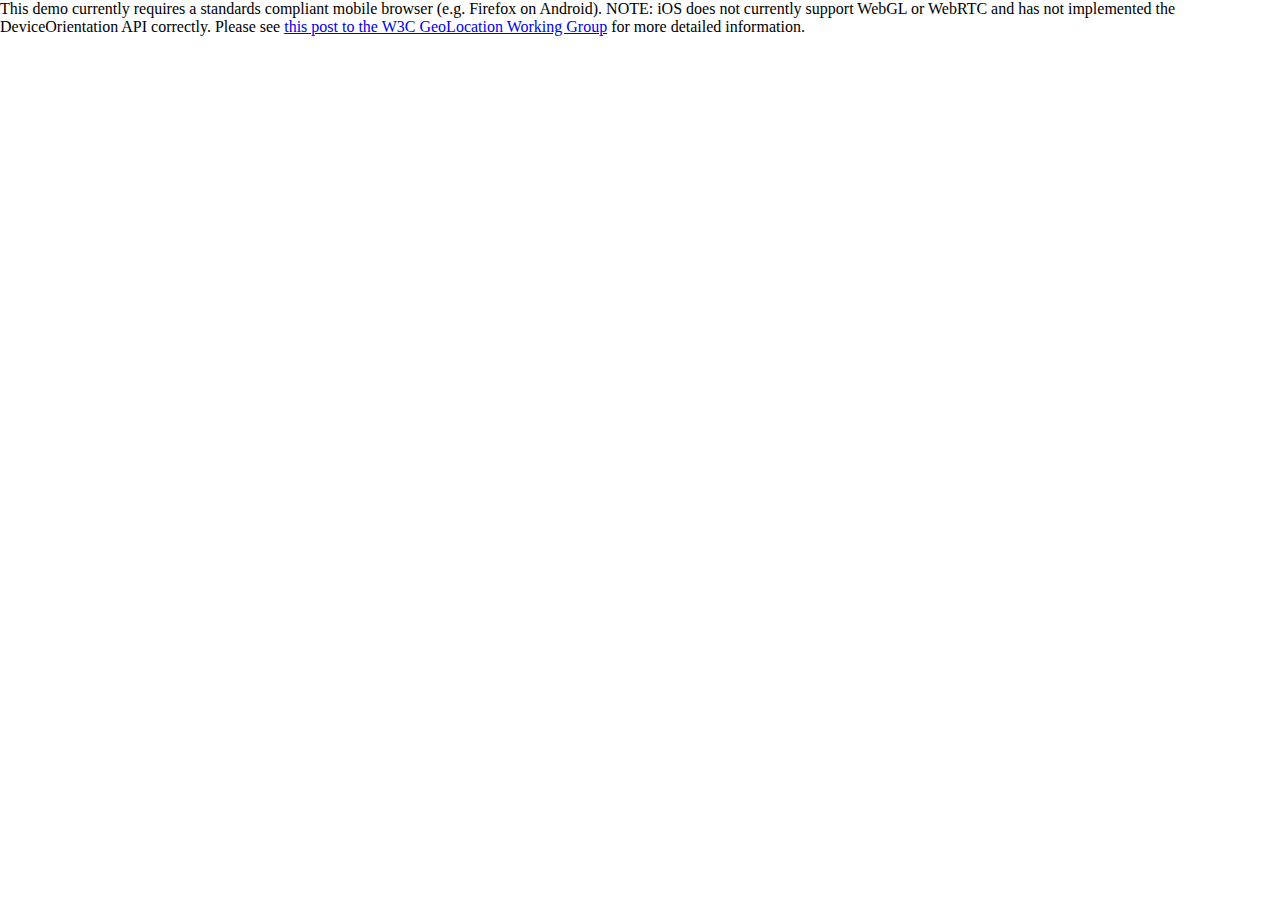
<file: ar/examples/geo_ar/index.html>
<!DOCTYPE html>
<html>
<head>
<title>Grindr | Hackathon </title>
<meta name="viewport" content="width=device-width, minimum-scale=1.0, maximum-scale=1.0" />
<meta charset="utf-8"/>
<style type="text/css">
* {
	margin: 0;
	padding: 0;
}
#container {
	position: absolute;
	left: 0;
	top: 0;
	bottom: 0;
	right: 0;
	overflow: hidden;
}
</style>
</head>
<body>
<div id="container"></div>
<script type="text/javascript" src="../../js/awe-loader-min.js"></script>
<script type="text/javascript">
  window.addEventListener('load', function() {
    // initialize awe after page loads
    window.awe.init({
      // automatically detect the device type
      device_type: awe.AUTO_DETECT_DEVICE_TYPE,
      // populate some default settings
      settings: {
      	container_id: 'container',
        fps: 30,
        default_camera_position: { x:0, y:0, z:0 },
        default_lights:[
          {
            id: 'point_light',
            type: 'point',
            color: 0xFFFFFF
          },
        ],
      },
      ready: function() {
        // load js files based on capability detection then setup the scene if successful
        awe.util.require([
          {
            capabilities: ['gum','gyro','webgl'],
            files: [
              [ '../../js/awe-standard-dependencies.js', '../../js/awe-standard.js' ], // core dependencies for this app
              '../../js/awe-standard-window_resized.js', // window resize handling plugin
              '../../js/awe-standard-object_clicked.js', // object click/tap handling plugin
              'awe.geo_ar.js', // geo ar plugin
            ],
            success: function() {
              // limit demo to supported devices
              // NOTE: only Chrome and Firefox has implemented the DeviceOrientation API in a workable way
              //       so for now we are excluding all others to make sure your first experience is a happy one
              var device_type = awe.device_type();
              var browser_unsupported = false;
              if (device_type != 'android') {
                browser_unsupported = true;
              } else if (!navigator.userAgent.match(/chrome|firefox/i)) {
                browser_unsupported = true;
              }
              if (browser_unsupported) {
                document.body.innerHTML = '<p>This demo currently requires a standards compliant Android browser (e.g. Chrome M33).</p>';
                return;
              }

              // setup and paint the scene
			        window.awe.setup_scene();

              // setup some code to handle when an object is clicked/tapped
              window.addEventListener('object_clicked', function(e) {
                var p = awe.projections.view(e.detail.projection_id);
                awe.projections.update({ // rotate clicked object by 180 degrees around x and y axes over 10 seconds
                  data:{
                    animation: {
                      duration: 10,
                    },
                    rotation:{ y: p.rotation.y+180, x: p.rotation.x+180 }
                  },
                  where:{ id:e.detail.projection_id }
                });
              }, false);

			        // add some points of interest (poi) for each of the compass points
			        awe.pois.add({ id:'north', position: { x:0, y:0, z:200 } });
			        awe.pois.add({ id:'north_east', position: { x:200, y:0, z:200 } });
			        awe.pois.add({ id:'east', position: { x:200, y:0, z:0 } });
			        awe.pois.add({ id:'south_east', position: { x:200, y:0, z:-200 } });
			        awe.pois.add({ id:'south', position: { x:0, y:0, z:-200 } });
			        awe.pois.add({ id:'south_west', position: { x:-200, y:0, z:-200 } });
			        awe.pois.add({ id:'west', position: { x:-200, y:0, z:0 } });
			        awe.pois.add({ id:'north_west', position: { x:-200, y:0, z:200 } });

			        // add projections to each of the pois
					// Video - projections
			        awe.projections.add({
			          id:'n',
			          geometry:{ shape:'cube', x:120, y:100, z:100, },
			          position: { x:100, y:1, z:1 },
			          material:{
			            type: 'phong',
			            color:0xFFFFFF,
			          },
					  texture: { path: 'big-buck-bunny_trailer.webm' },
			        }, { poi_id: 'north' });

					// Picture - projections
			        awe.projections.add({
			          id:'ne',
			          geometry:{ shape:'cube', x:70, y:70, z:70 },
			          position: { x:300, y:1, z:1 },
			          material:{ type: 'phong', color:0xCCCCCC, },
					  texture: { path: 'eventa.png' },
			        }, { poi_id: 'north_east' });

					// 3D - projections
			        awe.projections.add({
			          id:'e',
			          geometry:{ shape:'cube', x:70, y:70, z:70 },
			          position: { x:300, y:100, z:1 },
			          material:{ type: 'phong', color:0xCCCCCC, },
					  texture: { path: 'eventc.png' },
			        }, { poi_id: 'east' });

			        awe.projections.add({
			          id:'se',
					  position: { x:100, y:1, z:1 },
					  geometry: { shape:'cube', x:30, y:30, z:30 },
					  material: { color:0xFFFFFF, opacity:1.0, transparent:true, wireframe:false, fog:true },
					  texture: { path:'locationa.png' },
			        }, { poi_id: 'south_east' });

			        awe.projections.add({
			          id:'s',
			          geometry:{ shape:'cube', x:70, y:70, z:70 },
			          position: { x:200, y:1, z:1 },
			          material:{ type: 'phong', color:0xCCCCCC, },
					  texture: { path: 'eventb.png' },
			        }, { poi_id: 'south' });

			        awe.projections.add({
			          id:'sw',
					  geometry:{ shape:'cube', x:80, y:80, z:80 },
			          material:{
			            type: 'phong',
			            color:0xCCCCCC,
			          },
					  texture: { path: 'eventd.png' },
			        }, { poi_id: 'south_west' });

			        awe.projections.add({
			          id:'w',
			          geometry:{ shape:'cube', x:100, y:100, z:100 },
			          material:{
			            type: 'phong',
			            color:0xFFFFFF,
			          },
						texture: { path: 'elephants-dream.webm' },
			        }, { poi_id: 'west' });

			        awe.projections.add({
			          id:'nw',
					  geometry:{ shape:'cube', x:80, y:80, z:80 },
			          material:{
			            type: 'phong',
			            color:0xCCCCCC,
			          },
					  texture: { path: 'evente.png' },
			        }, { poi_id: 'north_west' });
            },
          },
          { // else create a fallback
            capabilities: [],
            files: [],
            success: function() {
              document.body.innerHTML = '<p>This demo currently requires a standards compliant mobile browser (e.g. Firefox on Android). NOTE: iOS does not currently support WebGL or WebRTC and has not implemented the DeviceOrientation API correctly. Please see <a href="http://lists.w3.org/Archives/Public/public-geolocation/2014Jan/0000.html">this post to the W3C GeoLocation Working Group</a> for more detailed information.</p>';
              return;
            },
          },
        ]);
      }
    });
  });
</script>
</body>
</html>
</file>
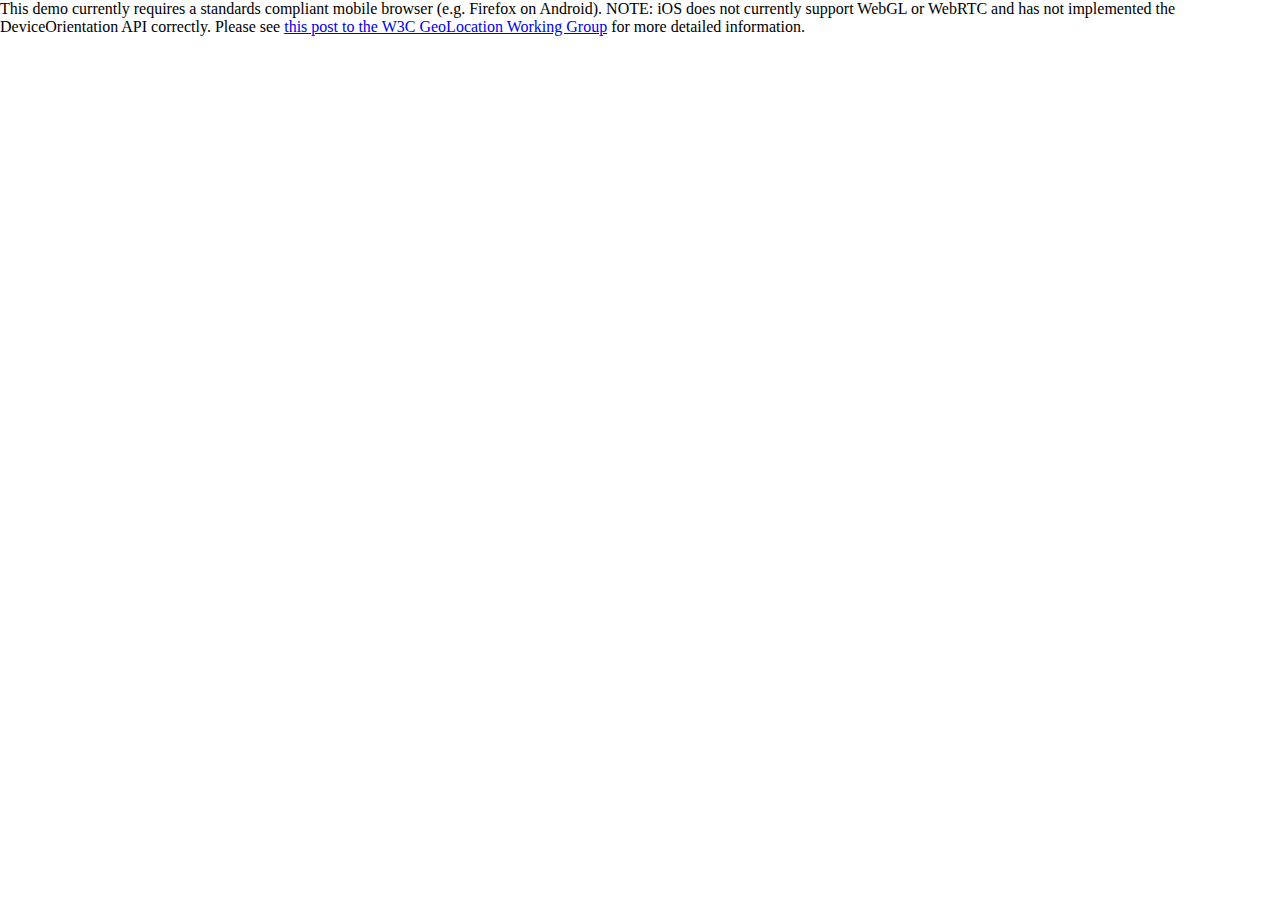
<file: test/examples/geo_ar/index.html>
<!DOCTYPE html>
<html>
<head>
<title>Grindr | Hackathon </title>
<meta name="viewport" content="width=device-width, minimum-scale=1.0, maximum-scale=1.0" />
<meta charset="utf-8"/>
<style type="text/css">
* {
	margin: 0;
	padding: 0;
}
#container {
	position: absolute;
	left: 0;
	top: 0;
	bottom: 0;
	right: 0;
	overflow: hidden;
}
</style>
</head>
<body>
<div id="container"></div>
<script type="text/javascript" src="../../js/awe-loader-min.js"></script>
<script type="text/javascript">
  window.addEventListener('load', function() {
    // initialize awe after page loads
    window.awe.init({
      // automatically detect the device type
      device_type: awe.AUTO_DETECT_DEVICE_TYPE,
      // populate some default settings
      settings: {
      	container_id: 'container',
        fps: 30,
        default_camera_position: { x:0, y:0, z:0 },
        default_lights:[
          {
            id: 'point_light',
            type: 'point',
            color: 0xFFFFFF
          },
        ],
      },
      ready: function() {
        // load js files based on capability detection then setup the scene if successful
        awe.util.require([
          {
            capabilities: ['gum','gyro','webgl'],
            files: [
              [ '../../js/awe-standard-dependencies.js', '../../js/awe-standard.js' ], // core dependencies for this app
              '../../js/awe-standard-window_resized.js', // window resize handling plugin
              '../../js/awe-standard-object_clicked.js', // object click/tap handling plugin
              'awe.geo_ar.js', // geo ar plugin
            ],
            success: function() {
              // limit demo to supported devices
              // NOTE: only Chrome and Firefox has implemented the DeviceOrientation API in a workable way
              //       so for now we are excluding all others to make sure your first experience is a happy one
              var device_type = awe.device_type();
              var browser_unsupported = false;
              if (device_type != 'android') {
                browser_unsupported = true;
              } else if (!navigator.userAgent.match(/chrome|firefox/i)) {
                browser_unsupported = true;
              }
              if (browser_unsupported) {
                document.body.innerHTML = '<p>This demo currently requires a standards compliant Android browser (e.g. Chrome M33).</p>';
                return;
              }

              // setup and paint the scene
			        window.awe.setup_scene();

              // setup some code to handle when an object is clicked/tapped
              window.addEventListener('object_clicked', function(e) {
                var p = awe.projections.view(e.detail.projection_id);
                awe.projections.update({ // rotate clicked object by 180 degrees around x and y axes over 10 seconds
                  data:{
                    animation: {
                      duration: 10,
                    },
                    rotation:{ y: p.rotation.y+180, x: p.rotation.x+180 }
                  },
                  where:{ id:e.detail.projection_id }
                });
              }, false);

			        // add some points of interest (poi) for each of the compass points
			        awe.pois.add({ id:'north', position: { x:0, y:0, z:200 } });
			        awe.pois.add({ id:'north_east', position: { x:200, y:0, z:200 } });
			        awe.pois.add({ id:'east', position: { x:200, y:0, z:0 } });
			        awe.pois.add({ id:'south_east', position: { x:200, y:0, z:-200 } });
			        awe.pois.add({ id:'south', position: { x:0, y:0, z:-200 } });
			        awe.pois.add({ id:'south_west', position: { x:-200, y:0, z:-200 } });
			        awe.pois.add({ id:'west', position: { x:-200, y:0, z:0 } });
			        awe.pois.add({ id:'north_west', position: { x:-200, y:0, z:200 } });

			        // add projections to each of the pois
					// Video - projections
			        awe.projections.add({
			          id:'n',
			          geometry:{ shape:'rectangle', x:100, y:70, },
			          position: { x:1, y:1, z:1 },
			          material:{
			            type: 'phong',
			            color:0xFFFFFF,
			          },
					  texture: { path: 'big-buck-bunny_trailer.webm' },
			        }, { poi_id: 'north' });

					// Picture - projections
			        awe.projections.add({
			          id:'ne',
			          geometry:{ shape:'cube', x:70, y:70, z:70 },
			          position: { x:300, y:1, z:1 },
			          material:{ type: 'phong', color:0xCCCCCC, },
					  texture: { path: 'eventa.png' },
			        }, { poi_id: 'north_east' });

					// 3D - projections
			        awe.projections.add({
			          id:'e',
			          geometry:{ shape:'cube', x:70, y:70, z:70 },
			          position: { x:500, y:100, z:1 },
			          material:{ type: 'phong', color:0xCCCCCC, },
					  texture: { path: 'eventc.png' },
			        }, { poi_id: 'east' });

			        awe.projections.add({
			          id:'se',
					  scale: { x:1, y:1, z:1 },
					  position: { x:1, y:1, z:1 },
					  rotation: { x:0, y:0, z:0 },
					  geometry: { shape:'cube', x:30, y:30, z:30 },
					  material: { color:0xFFFFFF, opacity:1.0, transparent:true, wireframe:false, fog:true },
					  texture: { path:'locationa.png' },
					  visible: true,
					  cast_shadow: true,
					  receive_shadow: true,
			        }, { poi_id: 'south_east' });

			          id: 'projection_name',


			        awe.projections.add({
			          id:'s',
			          geometry:{ shape:'cube', x:70, y:70, z:70 },
			          position: { x:200, y:1, z:1 },
			          material:{ type: 'phong', color:0xCCCCCC, },
					  texture: { path: 'eventb.png' },
			        }, { poi_id: 'south' });

			        awe.projections.add({
			          id:'sw',
								geometry:{ shape:'cube', x:80, y:80, z:80 },
			          material:{
			            type: 'phong',
			            color:0xCCCCCC,
			          },
					  texture: { path: 'eventd.png' },
			        }, { poi_id: 'south_west' });

			        awe.projections.add({
			          id:'w',
			          geometry:{ shape:'cube', x:10, y:10, z:10 },
			          material:{
			            type: 'phong',
			            color:0xFFFFFF,
			          },
						texture: { path: 'elephants-dream.webm' },
			        }, { poi_id: 'west' });

			        awe.projections.add({
			          id:'nw',
					  geometry:{ shape:'cube', x:150, y:100, z:100 },
			          material:{
			            type: 'phong',
			            color:0xCCCCCC,
			          },
					  texture: { path: 'evente.png' },
			        }, { poi_id: 'north_west' });
            },
          },
          { // else create a fallback
            capabilities: [],
            files: [],
            success: function() {
              document.body.innerHTML = '<p>This demo currently requires a standards compliant mobile browser (e.g. Firefox on Android). NOTE: iOS does not currently support WebGL or WebRTC and has not implemented the DeviceOrientation API correctly. Please see <a href="http://lists.w3.org/Archives/Public/public-geolocation/2014Jan/0000.html">this post to the W3C GeoLocation Working Group</a> for more detailed information.</p>';
              return;
            },
          },
        ]);
      }
    });
  });
</script>
</body>
</html>
</file>
<file: css/style.css>
@import url(https://fonts.googleapis.com/css?family=Open+Sans+Condensed:300);
* {
  font-family: 'Open Sans Condensed', sans-serif;
  color: #464646;
  -webkit-transition: all 1.5s linear;
  transition: all 1.5s linear;
  overflow: hidden !important;
  box-sizing: border-box;
}

section.container{
  min-width: 500px;
  margin: 10% auto;
  text-align: center;
}

a:hover{border-bottom: 1px solid #111;}
h1{font-size: 2em; padding: 20px 0;}
p{
  font-size: .75em;
  text-transform: uppercase;
  letter-spacing: 2px;
  padding: 20px 0;
}

button:hover{cursor: pointer}
button {
  background: transparent; outline: none;
  position: relative;
  border: 2px solid #111;
  padding: 15px 50px;
  overflow: hidden;
}

/*button:before (attr data-hover)*/
button:hover:before{opacity: 1; transform: translate(0,0);}
button:before{
  content: attr(data-hover);
  position: absolute;
  top: 1.1em; left: 0;
  width: 100%;
  text-transform: uppercase;
  letter-spacing: 3px;
  font-weight: 800;
  font-size: .8em;
  opacity: 0;
  transform: translate(-100%,0);
  transition: all .3s ease-in-out;
}
  /*button div (button text before hover)*/
  button:hover div{opacity: 0; transform: translate(100%,0)}
  button div{
    text-transform: uppercase;
    letter-spacing: 3px;
    font-weight: 800;
    font-size: .8em;
    transition: all .3s ease-in-out;
  }

.container {
  width: 100%;
  height: 100%;
}
.container .bg-img {
  position: fixed;
  top: -50%;
  left: -50%;
  width: 200%;
  height: 200%;
  opacity: 0;
  -webkit-filter: blur(5px);
          filter: blur(5px);
  -webkit-transform: scale(1.5);
          transform: scale(1.5);
}
.container .bg-img img {
  position: absolute;
  top: 0;
  left: 0;
  right: 0;
  bottom: 0;
  margin: auto;
  min-width: 50%;
  min-height: 50%;
}

.header {
  position: absolute;
  width: 100%;
  height: 100%;
  background-color: #464646;
  display: table;
  text-align: center;
  color: #e2e8e7;
  z-index: 10;
}
.header h1 {
  display: table-cell;
  text-align: center;
  vertical-align: middle;
  font-size: 72px;
  z-index: 2;
  position: relative;
  color: #E2E8E7;
}

.main {
  position: absolute;
  width: 100%;
  height: 100%;
}
.main .login {
  position: absolute;
  background: #fff;
  height: 260px;
  width: 300px;
  bottom: -520px;
  left: 50%;
  margin-left: -150px;
  box-shadow: 0 0 20px 2px #464646;
  z-index: 2;
}
.main .register {
  position: absolute;
  background: #fff;
  height: 440px;
  width: 300px;
  bottom: -880px;
  left: 50%;
  margin-left: -150px;
  box-shadow: 0 0 20px 2px #464646;
  z-index: 2;
}

.form-toggle {
  float: right;
  color: #00B3A0;
  font-size: 14px;
  line-height: 24px;
}

.form-toggle:hover {
  cursor: pointer;
}

.footer {
  position: absolute;
  top: 100%;
  left: 0;
  right: 0;
  bottom: 0;
  background-color: #e2e8e7;
}
.footer .footer-nav {
  list-style: none;
  width: 100%;
  height: 20%;
  position: relative;
  margin: 0;
  padding: 0;
  margin-top: 100px;
  text-align: center;
}
.footer .footer-nav .link {
  width: 25%;
  float: left;
  border-left: 1px solid #666666;
  border-right: 1px solid #464646;
}
.footer .footer-nav .link:first-child {
  border-left-width: 0;
}
.footer .footer-nav .link:last-child {
  border-right-width: 0;
}

.disclaimer {
  font-size: 12px;
  text-align: center;
  width: 80%;
  margin: 12px auto;
  padding: 12px;
}

.container.loaded .loading {
  display: none;
}
.container.loaded .bg-img {
  opacity: 1;
  -webkit-filter: blur(0);
          filter: blur(0);
  -webkit-transform: scale(1);
          transform: scale(1);
}
.container.loaded .header {
  height: 40px;
  background-color: #00b3a0;
  box-shadow: 0 0 20px 2px #464646;
}
.container.loaded .header h1 {
  font-size: 24px;
}
.container.loaded .main .login {
  bottom: calc(25% - 50px);
}
.container.loaded .footer {
  top: 75%;
}

.register {
  -webkit-transition: all .5s linear;
  transition: all .5s linear;
}

.container.loaded.show-register .login {
  box-shadow: 0 0 0 0 transparent;
}
.container.loaded.show-register .register {
  bottom: calc(25% - 50px);
}

form {
  padding: 12px 24px 24px;
}

input {
  margin: 12px 0;
  background-color: white;
  background-image: none;
  border: 0px dotted #cccccc;
  border-bottom-width: 2px;
  border-radius: 0;
  box-shadow: 0 0 0 transparent inset;
  color: #cccccc;
  display: block;
  font-size: 1.5em;
  height: 2.0em;
  line-height: 1.5;
  padding: 0 12px;
  -webkit-transition: border-color 0.15s ease-in-out 0s, box-shadow 0.15s ease-in-out 0s;
  transition: border-color 0.15s ease-in-out 0s, box-shadow 0.15s ease-in-out 0s;
  vertical-align: middle;
  width: 100%;
}

button {
  float: right;
  font-size: 1.5em;
  height: 2.0em;
  line-height: 1.5;
  margin: 12px 0;
  padding: 0;
  background-color: #00b3a0;
  color: #e2e8e7;
  border: 0 none transparent;
  width: 100%;
  text-align: center;
}

.loading {
  width: 150px;
  height: 150px;
  position: absolute;
  top: 50%;
  left: 50%;
  margin-top: -75px;
  margin-left: -75px;
}

.loading .block {
  width: 40px;
  height: 40px;
  /*border:5px solid #fff;*/
  position: absolute;
}

.loading .block:nth-child(1) {
  -webkit-animation: top-left 3s infinite;
          animation: top-left 3s infinite;
  background-color: #00aacf;
}

.loading .block:nth-child(2) {
  -webkit-animation: top-right 3s infinite;
          animation: top-right 3s infinite;
  background-color: #f6c574;
}

.loading .block:nth-child(3) {
  -webkit-animation: bottom-left 3s infinite;
          animation: bottom-left 3s infinite;
  background-color: #fc5652;
}

.loading .block:nth-child(4) {
  -webkit-animation: bottom-right 3s infinite;
          animation: bottom-right 3s infinite;
  background-color: #00b3a0;
}

@-webkit-keyframes top-left {
  0% {
    left: 25px;
    top: 25px;
  }
  25% {
    left: 75px;
    top: 25px;
    -webkit-transform: rotate(90deg);
            transform: rotate(90deg);
  }
  50% {
    left: 75px;
    top: 75px;
    -webkit-transform: rotate(180deg);
            transform: rotate(180deg);
  }
  75% {
    left: 25px;
    top: 75px;
    -webkit-transform: rotate(270deg);
            transform: rotate(270deg);
  }
  100% {
    left: 25px;
    top: 25px;
    -webkit-transform: rotate(360deg);
            transform: rotate(360deg);
  }
}
@-webkit-keyframes top-right {
  0% {
    left: 75px;
    top: 25px;
  }
  25% {
    left: 75px;
    top: 75px;
  }
  50% {
    left: 25px;
    top: 75px;
  }
  75% {
    left: 25px;
    top: 25px;
  }
  100% {
    left: 75px;
    top: 25px;
  }
}
@-webkit-keyframes bottom-left {
  0% {
    left: 75px;
    top: 75px;
  }
  25% {
    left: 25px;
    top: 75px;
    -webkit-transform: rotate(90deg);
            transform: rotate(90deg);
  }
  50% {
    left: 25px;
    top: 25px;
    -webkit-transform: rotate(180deg);
            transform: rotate(180deg);
  }
  75% {
    left: 75px;
    top: 25px;
    -webkit-transform: rotate(270deg);
            transform: rotate(270deg);
  }
  100% {
    left: 75px;
    top: 75px;
    -webkit-transform: rotate(360deg);
            transform: rotate(360deg);
  }
}
@-webkit-keyframes bottom-right {
  0% {
    left: 25px;
    top: 75px;
  }
  25% {
    left: 25px;
    top: 25px;
  }
  50% {
    left: 75px;
    top: 25px;
  }
  75% {
    left: 75px;
    top: 75px;
  }
  100% {
    left: 25px;
    top: 75px;
  }
}
</file>
